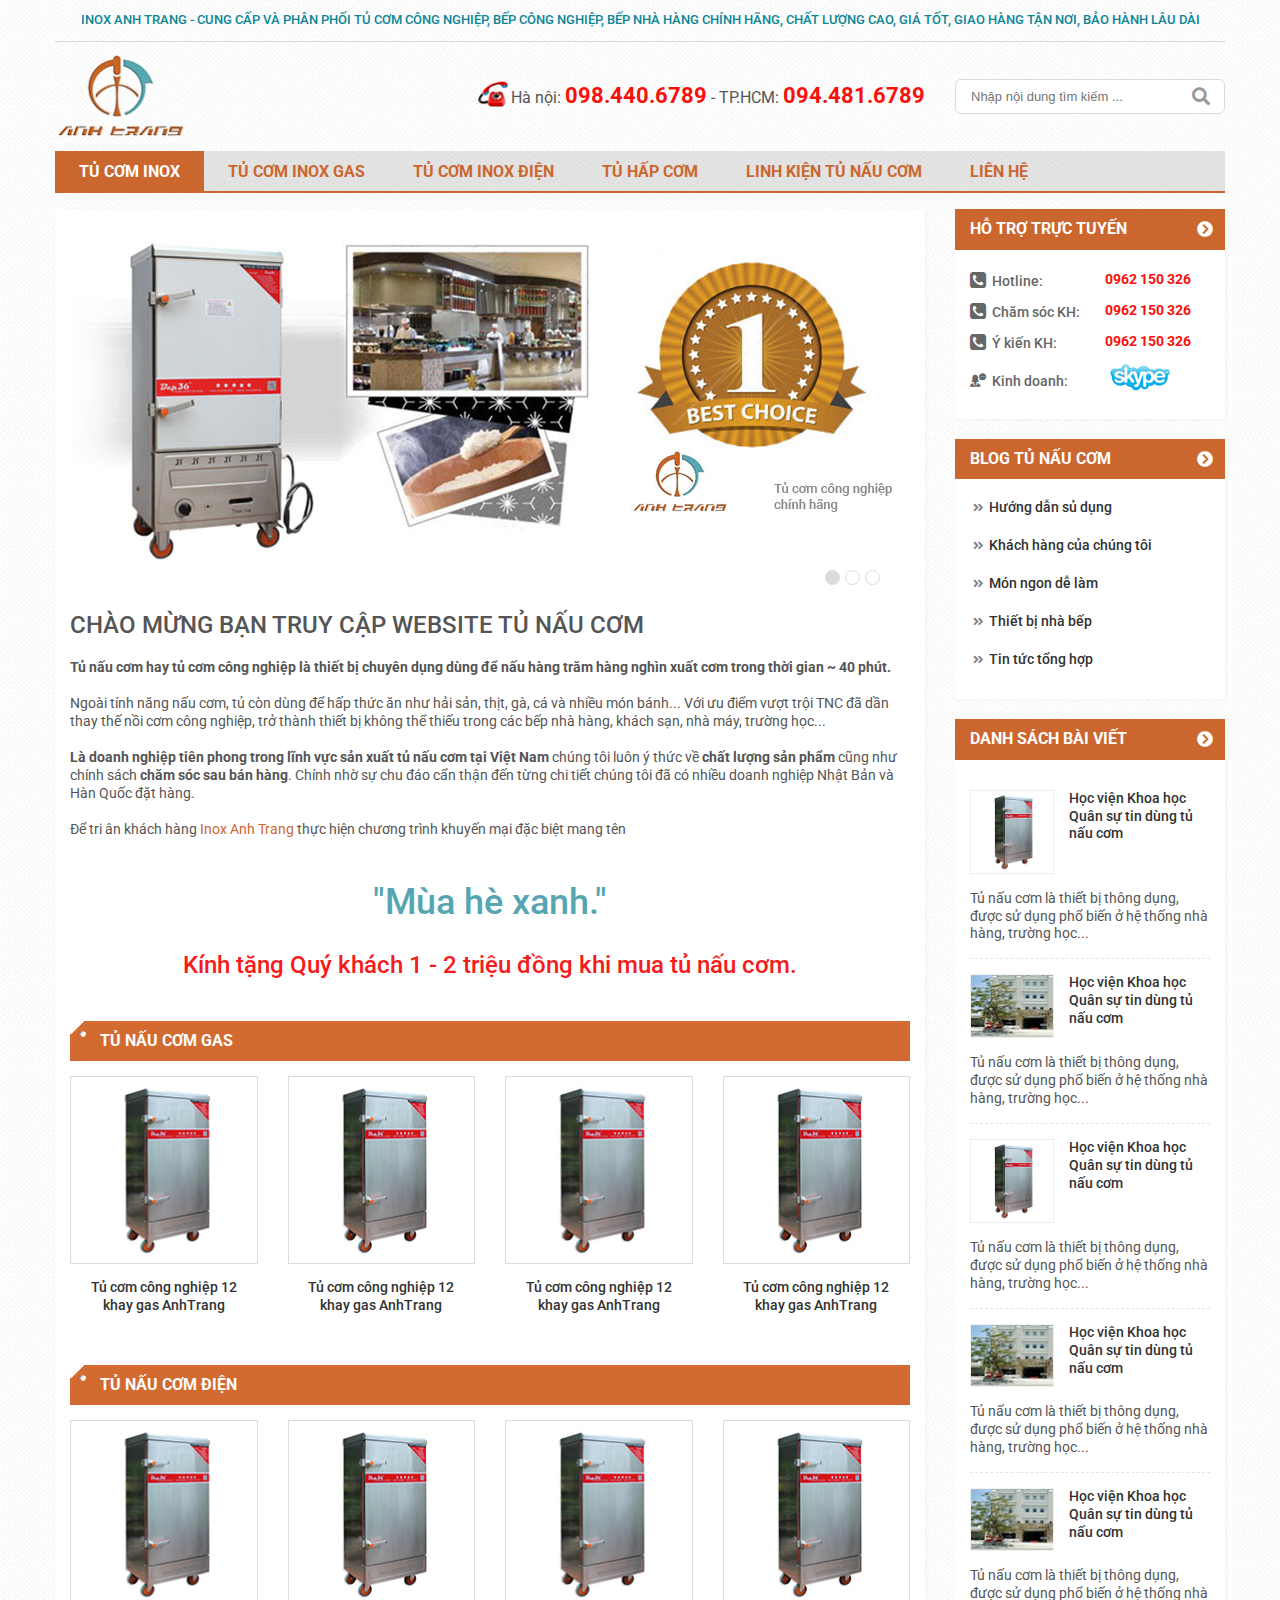
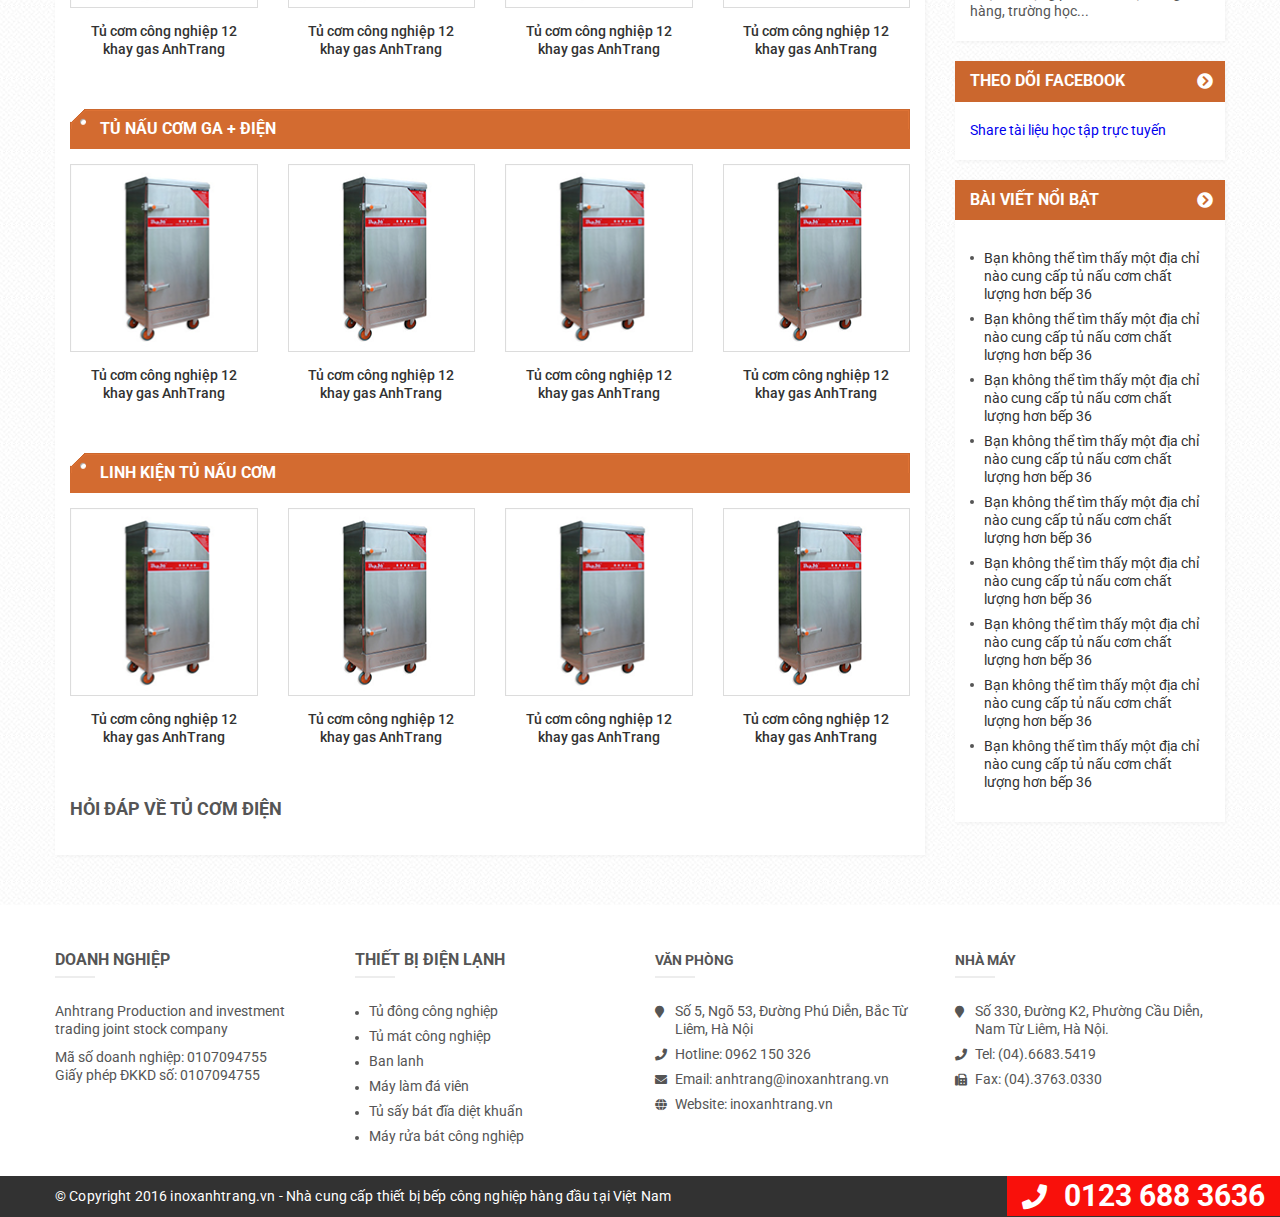
<file: index.html>
<!DOCTYPE html>
<html lang="">
	<head>
		<meta charset="utf-8">
		<meta http-equiv="X-UA-Compatible" content="IE=edge">
		<meta name="viewport" content="width=device-width, initial-scale=1">
		<title>Inox Anh Trang</title>
		<link rel="shortcut icon" href="//www.gstatic.com/urlshortener/favicon.ico">
		<!-- Font Roboto -->
		<link href="https://fonts.googleapis.com/css?family=Roboto:400,400i,500,500i,700,700i" rel="stylesheet">

		<!-- Font Awesome -->
		<link rel="stylesheet" href="fonts/fontawesome/web-fonts-with-css/css/fontawesome-all.min.css">
		
		<!-- Font Flaticon -->
		<link rel="stylesheet" type="text/css" href="fonts/flaticon/flaticon.css"> 

		<!-- Slick Slider -->
		<link rel="stylesheet" type="text/css" href="js/slick/slick.css"/>
		<link rel="stylesheet" type="text/css" href="js/slick/slick-theme.css"/>

		<link rel="stylesheet" href="css/styles.css">
		<!-- HTML5 Shim and Respond.js IE8 support of HTML5 elements and media queries -->
		<!-- WARNING: Respond.js doesn't work if you view the page via file:// -->
		<!--[if lt IE 9]>
			<script src="https://oss.maxcdn.com/libs/html5shiv/3.7.2/html5shiv.min.js"></script>
			<script src="https://oss.maxcdn.com/libs/respond.js/1.4.2/respond.min.js"></script>
		<![endif]-->

	</head>
	<body>
		<div id="fb-root"></div>
		<script>(function(d, s, id) {
		  var js, fjs = d.getElementsByTagName(s)[0];
		  if (d.getElementById(id)) return;
		  js = d.createElement(s); js.id = id;
		  js.src = 'https://connect.facebook.net/vi_VN/sdk.js#xfbml=1&version=v2.11';
		  fjs.parentNode.insertBefore(js, fjs);
		}(document, 'script', 'facebook-jssdk'));</script>
		<header id="header">
			<div class="container">
				<div class="top-bar">
					Inox Anh Trang - Cung cấp và phân phối tủ cơm công nghiệp, bếp công nghiệp, bếp nhà hàng chính hãng, chất lượng cao, giá tốt, giao hàng tận nơi, bảo hành lâu dài
				</div>
				<div class="header fz-0">
					<div class="row">
						<div class="col-9 inline-block va-middle">
							<div class="logo inline-block va-middle">
								<img src="images/logo.png" alt="">
							</div>
							<div class="hotline va-middle set-fz inline-block text-r">
								<div class="inline-block va-middle">
									<img src="images/icon-phone.png" alt="">
								</div>
								<h6 class="inline-block va-middle">Hà nội: <span>098.440.6789</span> - TP.HCM: <span>094.481.6789</span></h6>
							</div>
						</div>
						<div class="col-3 inline-block va-middle">
							<form action="">
								<div class="form-group">
									<input class="col-12" type="text" placeholder="Nhập nội dung tìm kiếm ...">
									<i class="icons fa fa-search" aria-hidden="true"></i>
								</div>
							</form>
						</div>
					</div>
				</div>
				<nav class="menu">
					<div class="hamburger-menu">
						<div class="hamburger-icon">
							<span></span>
							<span></span>
							<span></span>
						</div>
					</div>
					<ul class="fz-0">
						<li class="inline-block va-top active">
							<a href="#" class="link">Tủ cơm inox</a>
						</li>
						<li class="inline-block va-top">
							<a href="#" class="link">Tủ cơm inox Gas</a>
						</li>
						<li class="inline-block va-top">
							<a href="#" class="link">Tủ cơm inox điện</a>
						</li>
						<li class="inline-block va-top">
							<a href="#" class="link">Tủ hấp cơm</a>
						</li>
						<li class="inline-block va-top">
							<a href="#" class="link">Linh kiện tủ nấu cơm</a>
						</li>
						<li class="inline-block va-top">
							<a href="#" class="link">Liên hệ</a>
						</li>
					</ul>
				</nav>
			</div>
		</header>
		
		<div id="wrapper-content">
			<div class="container">
				<div class="row fz-0">
					<div class="col-9 inline-block va-top">
						<div class="main-content">
							<div class="main-carousel">
								<div class="item">
									<img src="images/slider/01.jpg" alt="">
								</div>
								<div class="item">
									<img src="images/slider/01.jpg" alt="">
								</div>
								<div class="item">
									<img src="images/slider/01.jpg" alt="">
								</div>
							</div>
							<div class="banner-intro set-fz">
								<h1>CHÀO MỪNG BẠN TRUY CẬP WEBSITE TỦ NẤU CƠM</h1>
								<p><strong>Tủ nấu cơm hay tủ cơm công nghiệp là thiết bị chuyên dụng dùng để nấu hàng trăm hàng nghìn xuất cơm trong thời gian ~ 40 phút.</strong></p>
								<p>Ngoài tính năng nấu cơm, tủ còn dùng để hấp thức ăn như hải sản, thịt, gà, cá và nhiều món bánh... Với ưu điểm vượt trội TNC đã dần thay thế nồi cơm công nghiệp, trở thành thiết bị không thể thiếu trong các bếp nhà hàng, khách sạn, nhà máy, trường học...</p>
								<p><strong>Là doanh nghiệp tiên phong trong lĩnh vực sản xuất tủ nấu cơm tại Việt Nam</strong> chúng tôi luôn ý thức về <strong>chất lượng sản phẩm</strong> cũng như chính sách <strong>chăm sóc sau bán hàng</strong>. Chính nhờ sự chu đáo cẩn thận đến từng chi tiết chúng tôi đã có nhiều doanh nghiệp Nhật Bản và Hàn Quốc đặt hàng.</p>
								<p>Để tri ân khách hàng <a href="#">Inox Anh Trang</a> thực hiện chương trình khuyến mại đặc biệt mang tên</p>
							</div>
							<div class="ad-text text-c">
								<h1>Mùa hè xanh.</h1>
								<span>Kính tặng Quý khách 1 - 2 triệu đồng khi mua tủ nấu cơm.</span>
							</div>

							<div class="wrapper-list-product">
								<div class="main-title"><span>Tủ nấu cơm Gas</span></div>
								<div class="list-product">
									<div class="row tcl-column-4 fz-0">
										<div class="item inline-block set-fz va-top">
											<div class="product">
												<div class="block-image">
													<img src="images/product/01.png" alt="">
												</div>
												<div class="block-content text-c">
													<a href="#" class="title">Tủ cơm công nghiệp 12 khay gas AnhTrang</a>
												</div>
											</div>
										</div>
										<div class="item inline-block set-fz va-top">
											<div class="product">
												<div class="block-image">
													<img src="images/product/01.png" alt="">
												</div>
												<div class="block-content text-c">
													<a href="#" class="title">Tủ cơm công nghiệp 12 khay gas AnhTrang</a>
												</div>
											</div>
										</div>
										<div class="item inline-block set-fz va-top">
											<div class="product">
												<div class="block-image">
													<img src="images/product/01.png" alt="">
												</div>
												<div class="block-content text-c">
													<a href="#" class="title">Tủ cơm công nghiệp 12 khay gas AnhTrang</a>
												</div>
											</div>
										</div>
										<div class="item inline-block set-fz va-top">
											<div class="product">
												<div class="block-image">
													<img src="images/product/01.png" alt="">
												</div>
												<div class="block-content text-c">
													<a href="#" class="title">Tủ cơm công nghiệp 12 khay gas AnhTrang</a>
												</div>
											</div>
										</div>
									</div>
								</div>
							</div>
							<div class="wrapper-list-product">
								<div class="main-title"><span>Tủ nấu cơm điện</span></div>
								<div class="list-product">
									<div class="row tcl-column-4 fz-0">
										<div class="item inline-block set-fz va-top">
											<div class="product">
												<div class="block-image">
													<img src="images/product/01.png" alt="">
												</div>
												<div class="block-content text-c">
													<a href="#" class="title">Tủ cơm công nghiệp 12 khay gas AnhTrang</a>
												</div>
											</div>
										</div>
										<div class="item inline-block set-fz va-top">
											<div class="product">
												<div class="block-image">
													<img src="images/product/01.png" alt="">
												</div>
												<div class="block-content text-c">
													<a href="#" class="title">Tủ cơm công nghiệp 12 khay gas AnhTrang</a>
												</div>
											</div>
										</div>
										<div class="item inline-block set-fz va-top">
											<div class="product">
												<div class="block-image">
													<img src="images/product/01.png" alt="">
												</div>
												<div class="block-content text-c">
													<a href="#" class="title">Tủ cơm công nghiệp 12 khay gas AnhTrang</a>
												</div>
											</div>
										</div>
										<div class="item inline-block set-fz va-top">
											<div class="product">
												<div class="block-image">
													<img src="images/product/01.png" alt="">
												</div>
												<div class="block-content text-c">
													<a href="#" class="title">Tủ cơm công nghiệp 12 khay gas AnhTrang</a>
												</div>
											</div>
										</div>
									</div>
								</div>
							</div>
							<div class="wrapper-list-product">
								<div class="main-title"><span>Tủ nấu cơm ga + điện</span></div>
								<div class="list-product">
									<div class="row tcl-column-4 fz-0">
										<div class="item inline-block set-fz va-top">
											<div class="product">
												<div class="block-image">
													<img src="images/product/01.png" alt="">
												</div>
												<div class="block-content text-c">
													<a href="#" class="title">Tủ cơm công nghiệp 12 khay gas AnhTrang</a>
												</div>
											</div>
										</div>
										<div class="item inline-block set-fz va-top">
											<div class="product">
												<div class="block-image">
													<img src="images/product/01.png" alt="">
												</div>
												<div class="block-content text-c">
													<a href="#" class="title">Tủ cơm công nghiệp 12 khay gas AnhTrang</a>
												</div>
											</div>
										</div>
										<div class="item inline-block set-fz va-top">
											<div class="product">
												<div class="block-image">
													<img src="images/product/01.png" alt="">
												</div>
												<div class="block-content text-c">
													<a href="#" class="title">Tủ cơm công nghiệp 12 khay gas AnhTrang</a>
												</div>
											</div>
										</div>
										<div class="item inline-block set-fz va-top">
											<div class="product">
												<div class="block-image">
													<img src="images/product/01.png" alt="">
												</div>
												<div class="block-content text-c">
													<a href="#" class="title">Tủ cơm công nghiệp 12 khay gas AnhTrang</a>
												</div>
											</div>
										</div>
									</div>
								</div>
							</div>
							<div class="wrapper-list-product">
								<div class="main-title"><span>Linh kiện tủ nấu cơm</span></div>
								<div class="list-product">
									<div class="row tcl-column-4 fz-0">
										<div class="item inline-block set-fz va-top">
											<div class="product">
												<div class="block-image">
													<img src="images/product/01.png" alt="">
												</div>
												<div class="block-content text-c">
													<a href="#" class="title">Tủ cơm công nghiệp 12 khay gas AnhTrang</a>
												</div>
											</div>
										</div>
										<div class="item inline-block set-fz va-top">
											<div class="product">
												<div class="block-image">
													<img src="images/product/01.png" alt="">
												</div>
												<div class="block-content text-c">
													<a href="#" class="title">Tủ cơm công nghiệp 12 khay gas AnhTrang</a>
												</div>
											</div>
										</div>
										<div class="item inline-block set-fz va-top">
											<div class="product">
												<div class="block-image">
													<img src="images/product/01.png" alt="">
												</div>
												<div class="block-content text-c">
													<a href="#" class="title">Tủ cơm công nghiệp 12 khay gas AnhTrang</a>
												</div>
											</div>
										</div>
										<div class="item inline-block set-fz va-top">
											<div class="product">
												<div class="block-image">
													<img src="images/product/01.png" alt="">
												</div>
												<div class="block-content text-c">
													<a href="#" class="title">Tủ cơm công nghiệp 12 khay gas AnhTrang</a>
												</div>
											</div>
										</div>
									</div>
								</div>
							</div>

							<div id="facebook">
								<div class="title">Hỏi đáp về tủ cơm điện</div>
								<div class="facebook">
									<div class="fb-comments" data-href="https://www.facebook.com/congluc1902" data-width="100%" data-numposts="10"></div>
								</div>
							</div>
						</div>
					</div>
					<div class="col-3 inline-block va-top">
						<div class="sidebar set-fz">
							<div class="box-widgets widgets-support-onl">
								<div class="title-widgets style-02">
									<span>Hỗ trợ trực tuyến</span>
									<i class="icons fa fa-chevron-circle-right" aria-hidden="true"></i>
								</div>
								<div class="content-widgets">
									<div class="table">
										<!-- Row 1 -->
										<div class="table-row">
											<div class="table-cell">
												<div class="label">
													<i class="icons flaticon-telephone-symbol-button" aria-hidden="true"></i>
													<span>Hotline: </span>
												</div>
											</div>
											<div class="table-cell">
												<span class="contact">0962 150 326</span>
											</div>
										</div>

										<!-- Row 2 -->
										<div class="table-row">
											<div class="table-cell">
												<div class="label">
													<i class="icons flaticon-telephone-symbol-button" aria-hidden="true"></i>
													<span>Chăm sóc KH: </span>
												</div>
											</div>
											<div class="table-cell"><span class="contact">0962 150 326</span></div>
										</div>

										<!-- Row 3 -->
										<div class="table-row">
											<div class="table-cell">
												<div class="label">
													<i class="icons flaticon-telephone-symbol-button" aria-hidden="true"></i>
													<span>Ý kiến KH: </span>
												</div>
											</div>
											<div class="table-cell"><span class="contact">0962 150 326</span></div>
										</div>

										<!-- Row 4 -->
										<div class="table-row">
											<div class="table-cell">
												<div class="label">
													<i class="icons flaticon-businesswoman"></i>
													<span>Kinh doanh: </span>
												</div>
											</div>
											<div class="table-cell"><span class="contact"><img src="images/icon-skype.png" alt=""></span></div>
										</div>
									</div>
								</div>
							</div>

							<div class="box-widgets widgets-blog-cate">
								<div class="title-widgets style-02">
									<span>Blog tủ nấu cơm</span>
									<i class="icons fa fa-chevron-circle-right" aria-hidden="true"></i>
								</div>
								<div class="content-widgets">
									<ul>
										<li>
											<a href="#">
												<i class="icons fa fa-angle-double-right" aria-hidden="true"></i>Hướng dẫn sủ dụng
											</a>
										</li>
										<li>
											<a href="#">
												<i class="icons fa fa-angle-double-right" aria-hidden="true"></i>Khách hàng của chúng tôi
											</a>
										</li>
										<li>
											<a href="#">
												<i class="icons fa fa-angle-double-right" aria-hidden="true"></i>Món ngon dễ làm
											</a>
										</li>
										<li>
											<a href="#">
												<i class="icons fa fa-angle-double-right" aria-hidden="true"></i>Thiết bị nhà bếp
											</a>
										</li>
										<li>
											<a href="#">
												<i class="icons fa fa-angle-double-right" aria-hidden="true"></i>Tin tức tổng hợp
											</a>
										</li>
									</ul>
								</div>
							</div>

							<div class="box-widgets widgets-list-blog">
								<div class="title-widgets style-02">
									<span>Danh sách bài viết</span>
									<i class="icons fa fa-chevron-circle-right" aria-hidden="true"></i>
								</div>
								<div class="content-widgets">
									<div class="item">
										<div class="block-top fz-0">
											<div class="block-image inline-block va-top">
												<img src="images/product/01.png" alt="">
											</div>
											<a href="#" class="title inline-block va-top">Học viện Khoa học Quân sự tin dùng tủ nấu cơm</a>
										</div>
										<div class="block-des">Tủ nấu cơm là thiết bị thông dụng, được sử dụng phổ biến ở hệ thống nhà hàng, trường học...</div>
									</div>
									<div class="item">
										<div class="block-top fz-0">
											<div class="block-image inline-block va-top">
												<img src="images/blog/01.png" alt="">
											</div>
											<a href="#" class="title inline-block va-top">Học viện Khoa học Quân sự tin dùng tủ nấu cơm</a>
										</div>
										<div class="block-des">Tủ nấu cơm là thiết bị thông dụng, được sử dụng phổ biến ở hệ thống nhà hàng, trường học...</div>
									</div>
									<div class="item">
										<div class="block-top fz-0">
											<div class="block-image inline-block va-top">
												<img src="images/product/01.png" alt="">
											</div>
											<a href="#" class="title inline-block va-top">Học viện Khoa học Quân sự tin dùng tủ nấu cơm</a>
										</div>
										<div class="block-des">Tủ nấu cơm là thiết bị thông dụng, được sử dụng phổ biến ở hệ thống nhà hàng, trường học...</div>
									</div>
									<div class="item">
										<div class="block-top fz-0">
											<div class="block-image inline-block va-top">
												<img src="images/blog/01.png" alt="">
											</div>
											<a href="#" class="title inline-block va-top">Học viện Khoa học Quân sự tin dùng tủ nấu cơm</a>
										</div>
										<div class="block-des">Tủ nấu cơm là thiết bị thông dụng, được sử dụng phổ biến ở hệ thống nhà hàng, trường học...</div>
									</div>
									<div class="item">
										<div class="block-top fz-0">
											<div class="block-image inline-block va-top">
												<img src="images/blog/01.png" alt="">
											</div>
											<a href="#" class="title inline-block va-top">Học viện Khoa học Quân sự tin dùng tủ nấu cơm</a>
										</div>
										<div class="block-des">Tủ nấu cơm là thiết bị thông dụng, được sử dụng phổ biến ở hệ thống nhà hàng, trường học...</div>
									</div>
								</div>
							</div>

							<div class="box-widgets widgets-facebook">
								<div class="title-widgets style-02">
									<span>Theo dõi facebook</span>
									<i class="icons fa fa-chevron-circle-right" aria-hidden="true"></i>
								</div>
								<div class="content-widgets">
									<!-- Pages -->
									<div class="fb-page" data-href="https://www.facebook.com/HocLapTrinhWebTrenProjectsThucTe/" data-small-header="false" data-adapt-container-width="true" data-hide-cover="false" data-show-facepile="true"><blockquote cite="https://www.facebook.com/HocLapTrinhWebTrenProjectsThucTe/" class="fb-xfbml-parse-ignore"><a href="https://www.facebook.com/HocLapTrinhWebTrenProjectsThucTe/">Share tài liệu học tập trực tuyến</a></blockquote></div>
								</div>
							</div>

							<div class="box-widgets widgets-top-blog">
								<div class="title-widgets style-02">
									<span>Bài viết nổi bật</span>
									<i class="icons fa fa-chevron-circle-right" aria-hidden="true"></i>
								</div>
								<div class="content-widgets">
									<ul class="fz-0">
										<li>
											<a href="#">
												<span class="set-fz">Bạn không thể tìm thấy một địa chỉ nào cung cấp tủ nấu cơm chất lượng hơn bếp 36</span>
											</a>
										</li>
										<li>
											<a href="#">
												<span class="set-fz">Bạn không thể tìm thấy một địa chỉ nào cung cấp tủ nấu cơm chất lượng hơn bếp 36</span>
											</a>
										</li>
										<li>
											<a href="#">
												<span class="set-fz">Bạn không thể tìm thấy một địa chỉ nào cung cấp tủ nấu cơm chất lượng hơn bếp 36</span>
											</a>
										</li>
										<li>
											<a href="#">
												<span class="set-fz">Bạn không thể tìm thấy một địa chỉ nào cung cấp tủ nấu cơm chất lượng hơn bếp 36</span>
											</a>
										</li>
										<li>
											<a href="#">
												<span class="set-fz">Bạn không thể tìm thấy một địa chỉ nào cung cấp tủ nấu cơm chất lượng hơn bếp 36</span>
											</a>
										</li>
										<li>
											<a href="#">
												<span class="set-fz">Bạn không thể tìm thấy một địa chỉ nào cung cấp tủ nấu cơm chất lượng hơn bếp 36</span>
											</a>
										</li>
										<li>
											<a href="#">
												<span class="set-fz">Bạn không thể tìm thấy một địa chỉ nào cung cấp tủ nấu cơm chất lượng hơn bếp 36</span>
											</a>
										</li>
										<li>
											<a href="#">
												<span class="set-fz">Bạn không thể tìm thấy một địa chỉ nào cung cấp tủ nấu cơm chất lượng hơn bếp 36</span>
											</a>
										</li>
										<li>
											<a href="#">
												<span class="set-fz">Bạn không thể tìm thấy một địa chỉ nào cung cấp tủ nấu cơm chất lượng hơn bếp 36</span>
											</a>
										</li>
									</ul>
								</div>

							</div>
						</div>
					</div>
				</div>
			</div>
		</div>

		<footer id=footer>
			<div class="footer">
				<div class="container">
					<div class="row tcl-column-4 fz-0">
						<div class="item inline-block set-fz va-top">
							<!-- widgets -->
							<div class="box-widgets widgets-about-us">
								<div class="title-widgets"><span>Doanh nghiệp</span></div>
								<div class="content-widgets">
									<p>Anhtrang Production and investment trading joint stock company</p>
									<p>Mã số doanh nghiệp: 0107094755</br>Giấy phép ĐKKD số: 0107094755</p>
								</div>
							</div>
						</div>
						<div class="item inline-block set-fz va-top">
							<div class="box-widgets widgets-category">
								<div class="title-widgets"><span>Thiết bị điện lạnh</span></div>
								<div class="content-widgets">
									<ul>
										<li><a href="#">Tủ đông công nghiệp</a></li>
										<li><a href="#">Tủ mát công nghiệp</a></li>
										<li><a href="#">Ban lanh</a></li>
										<li><a href="#">Máy làm đá viên</a></li>
										<li><a href="#">Tủ sấy bát đĩa diệt khuẩn</a></li>
										<li><a href="#">Máy rửa bát công nghiệp</a></li>
									</ul>
								</div>
							</div>
						</div>
						<div class="item inline-block set-fz va-top">
							<div class="box-widgets widgets-contact-us">
								<div class="title-widgets"><span>Văn phòng</span></div>
								<div class="content-widgets">
									<ul class="fz-0">
										<li>
											<i class="inline-block va-top fa fa-map-marker icons" aria-hidden="true"></i>
											<span class="inline-block va-top">Số 5, Ngõ 53, Đường Phú Diễn, Bắc Từ Liêm, Hà Nội</span>
										</li>
										<li>
											<i class="icons inline-block va-top fa fa-phone" aria-hidden="true"></i>
											<span class="inline-block va-top">Hotline: 0962 150 326</span>
										</li>
										<li>
											<i class="icons inline-block va-top fa fa-envelope" aria-hidden="true"></i>
											<span class="inline-block va-top">Email: anhtrang@inoxanhtrang.vn</span>
										</li>
										<li>
											<i class="icons inline-block va-top fa fa-globe" aria-hidden="true"></i>
											<span class="inline-block va-top">Website: inoxanhtrang.vn</span>
										</li>
									</ul>
								</div>
							</div>
						</div>
						<div class="item inline-block set-fz va-top">
							<div class="box-widgets widgets-contact-us">
								<div class="title-widgets"><span>Nhà máy</span></div>
								<div class="content-widgets">
									<ul class="fz-0">
										<li>
											<i class="inline-block va-top fa fa-map-marker icons" aria-hidden="true"></i>
											<span class="inline-block va-top">Số 330, Đường K2, Phường Cầu Diễn, Nam Từ Liêm, Hà Nội.</span>
										</li>
										<li>
											<i class="icons inline-block va-top fa fa-phone" aria-hidden="true"></i>
											<span class="inline-block va-top">Tel: (04).6683.5419</span>
										</li>
										<li>
											<i class="icons inline-block va-top fa fa-fax" aria-hidden="true"></i>
											<span class="inline-block va-top">Fax: (04).3763.0330</span>
										</li>
									</ul>
								</div>
							</div>
						</div>
					</div>
				</div>
			</div>
			<div class="footer-bottom">
				<div class="container">
					<div class="copyright">
						© Copyright 2016 inoxanhtrang.vn - Nhà cung cấp thiết bị bếp công nghiệp hàng đầu tại Việt Nam
					</div>
				</div>
				<div class="hotline">
					<i class="fa fa-phone" aria-hidden="true"></i>
					<span>0123 688 3636</span>
				</div>
			</div>
		</footer>
		
		<div id="back_to_top" class="hidden">
			<i class="fa fa-angle-up" aria-hidden="true"></i>
		</div>	

		<script src="js/jquery/jquery-3.2.1.js"></script>
		<script type="text/javascript" src="js/slick/slick.min.js"></script>
		<script src="js/main.js"></script>
	</body>
</html>
</file>
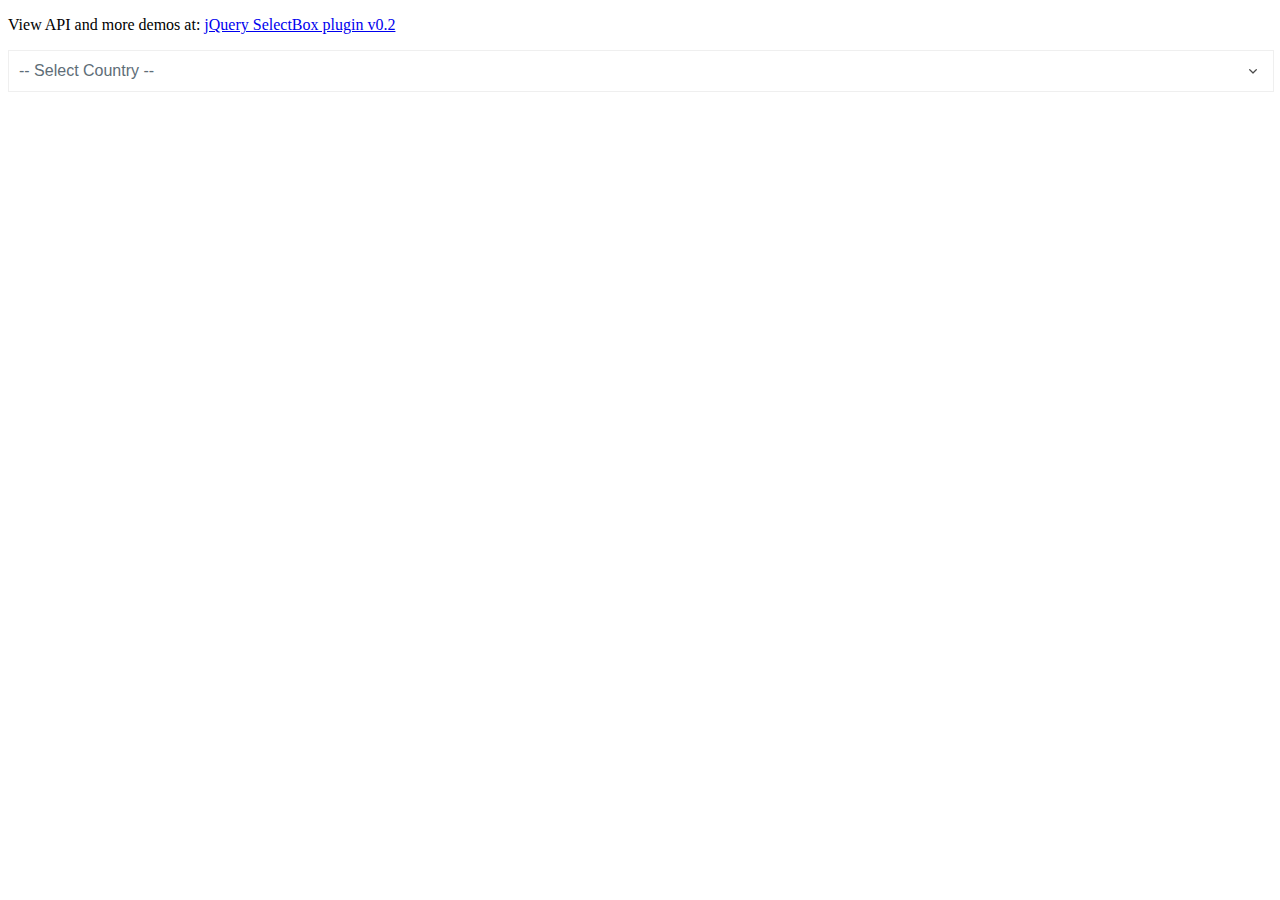
<file: js/selectbox/index.html>
<!doctype html>
<html>
	<head>
		<title>jQuery SelectBox plugin</title>
		<meta http-equiv="Content-type" content="text/html; charset=utf-8" />
		<link href="css/jquery.selectbox.css" type="text/css" rel="stylesheet" />
	</head>
	<body>

		<p>View API and more demos at: <a href="http://www.bulgaria-web-developers.com/projects/javascript/selectbox/">jQuery SelectBox plugin v0.2</a></p>

		<select name="country_id" id="country_id" tabindex="1">
			<option value="">-- Select country --</option>
			<optgroup label="North America">
				<option value="1">USA</option>
				<option value="9">Canada</option>
			</optgroup>
			<optgroup label="Europe">
				<option value="2">France</option>
				<option value="3">Spain</option>
				<option value="6">Bulgaria</option>
				<option value="7" disabled="disabled">Greece</option>
				<option value="8">Italy</option>
			</optgroup>
			<optgroup label="Asia" disabled="disabled">
				<option value="5">Japan</option>
				<option value="11">China</option>
			</optgroup>
			<option value="4">Brazil</option>
			<option value="10">South Africa</option>
		</select>

		<script type="text/javascript" src="js/jquery-1.7.2.min.js"></script>
		<script type="text/javascript" src="js/jquery.selectbox-0.2.js"></script>
		<script type="text/javascript">
		$(function () {
			$("#country_id").selectbox();
		});
		</script>
	</body>
</html>
</file>
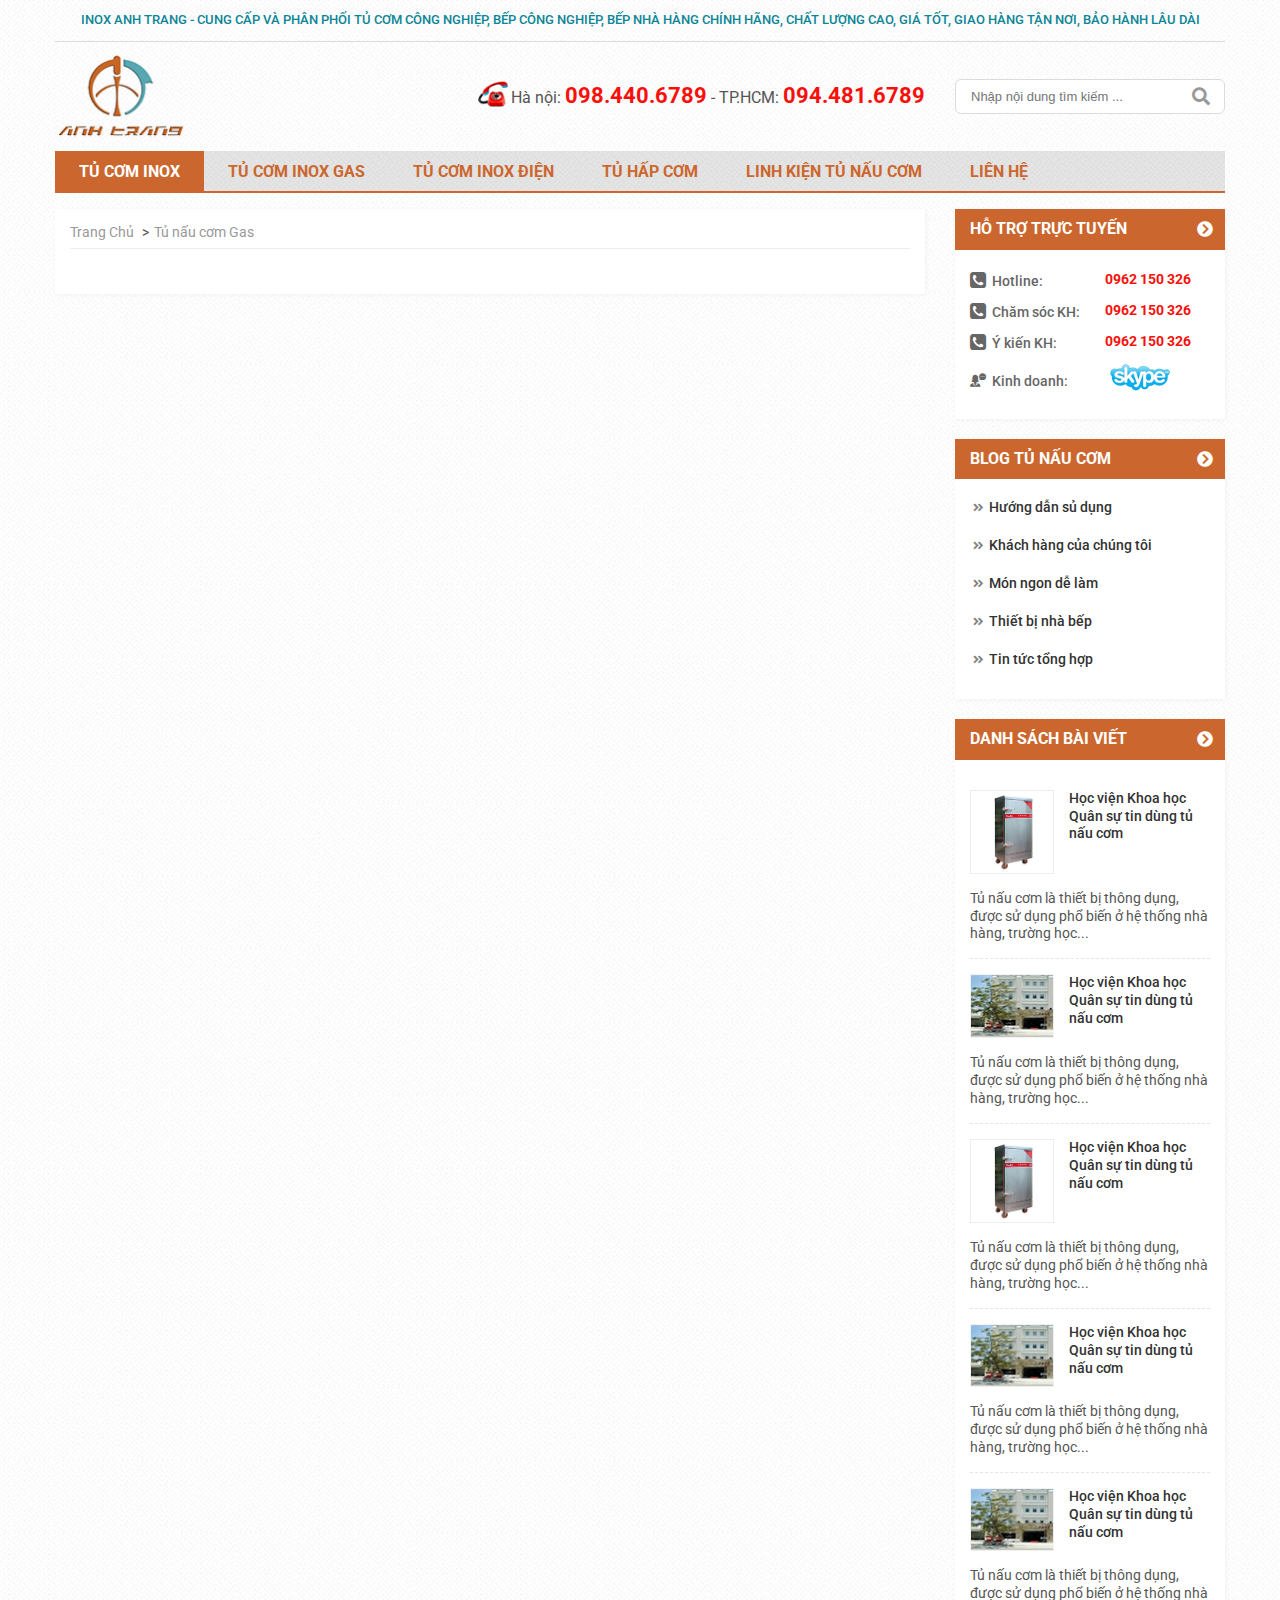
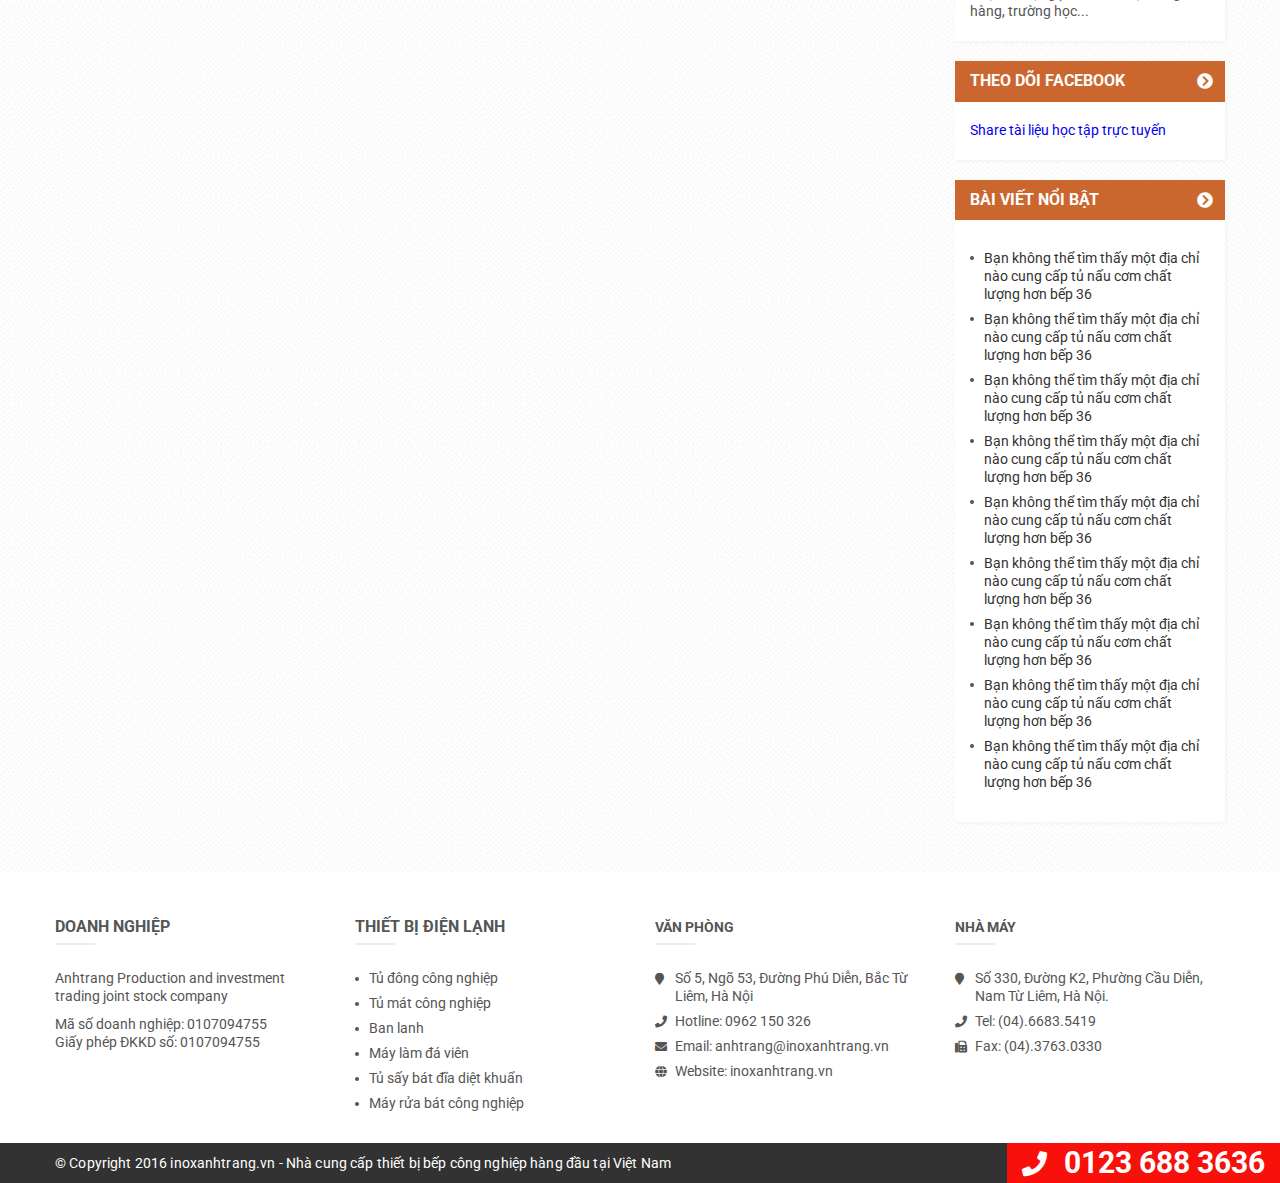
<file: checkout.html>
<!DOCTYPE html>
<html lang="">
	<head>
		<meta charset="utf-8">
		<meta http-equiv="X-UA-Compatible" content="IE=edge">
		<meta name="viewport" content="width=device-width, initial-scale=1">
		<title>Inox Anh Trang</title>

		<!-- Font Roboto -->
		<link href="https://fonts.googleapis.com/css?family=Roboto:400,400i,500,500i,700,700i" rel="stylesheet">

		<!-- Font Awesome -->
		<link rel="stylesheet" href="fonts/fontawesome/web-fonts-with-css/css/fontawesome-all.min.css">
		
		<!-- Font Flaticon -->
		<link rel="stylesheet" type="text/css" href="fonts/flaticon/flaticon.css"> 

		<!-- Slick Slider -->
		<link rel="stylesheet" type="text/css" href="js/slick/slick.css"/>
		<link rel="stylesheet" type="text/css" href="js/slick/slick-theme.css"/>
		
		<!-- SelectBox -->
		<link href="js/selectbox/css/jquery.selectbox.css" type="text/css" rel="stylesheet" />

		<link rel="stylesheet" href="css/styles.css">
		<!-- HTML5 Shim and Respond.js IE8 support of HTML5 elements and media queries -->
		<!-- WARNING: Respond.js doesn't work if you view the page via file:// -->
		<!--[if lt IE 9]>
			<script src="https://oss.maxcdn.com/libs/html5shiv/3.7.2/html5shiv.min.js"></script>
			<script src="https://oss.maxcdn.com/libs/respond.js/1.4.2/respond.min.js"></script>
		<![endif]-->

	</head>
	<body oncontextmenu="return false">
		<div id="fb-root"></div>
		<script>(function(d, s, id) {
		  var js, fjs = d.getElementsByTagName(s)[0];
		  if (d.getElementById(id)) return;
		  js = d.createElement(s); js.id = id;
		  js.src = 'https://connect.facebook.net/vi_VN/sdk.js#xfbml=1&version=v2.11';
		  fjs.parentNode.insertBefore(js, fjs);
		}(document, 'script', 'facebook-jssdk'));</script>
		<header id="header">
			<div class="container">
				<div class="top-bar">
					Inox Anh Trang - Cung cấp và phân phối tủ cơm công nghiệp, bếp công nghiệp, bếp nhà hàng chính hãng, chất lượng cao, giá tốt, giao hàng tận nơi, bảo hành lâu dài
				</div>
				<div class="header fz-0">
					<div class="row">
						<div class="col-9 inline-block va-middle">
							<div class="logo inline-block va-middle">
								<img src="images/logo.png" alt="">
							</div>
							<div class="hotline va-middle set-fz inline-block text-r">
								<div class="inline-block va-middle">
									<img src="images/icon-phone.png" alt="">
								</div>
								<h6 class="inline-block va-middle">Hà nội: <span>098.440.6789</span> - TP.HCM: <span>094.481.6789</span></h6>
							</div>
						</div>
						<div class="col-3 inline-block va-middle">
							<form action="">
								<div class="form-group">
									<input class="col-12" type="text" placeholder="Nhập nội dung tìm kiếm ...">
									<i class="icons fa fa-search" aria-hidden="true"></i>
								</div>
							</form>
						</div>
					</div>
				</div>
				<nav class="menu">
					<div class="hamburger-menu">
						<div class="hamburger-icon">
							<span></span>
							<span></span>
							<span></span>
						</div>
					</div>
					<ul class="fz-0">
						<li class="inline-block va-top active">
							<a href="#" class="link">Tủ cơm inox</a>
						</li>
						<li class="inline-block va-top">
							<a href="#" class="link">Tủ cơm inox Gas</a>
						</li>
						<li class="inline-block va-top">
							<a href="#" class="link">Tủ cơm inox điện</a>
						</li>
						<li class="inline-block va-top">
							<a href="#" class="link">Tủ hấp cơm</a>
						</li>
						<li class="inline-block va-top">
							<a href="#" class="link">Linh kiện tủ nấu cơm</a>
						</li>
						<li class="inline-block va-top">
							<a href="#" class="link">Liên hệ</a>
						</li>
					</ul>
				</nav>
			</div>
		</header>
		
		<div id="wrapper-content">
			<div class="container">
				<div class="row fz-0">
					<div class="col-9 inline-block va-top">
						<div class="main-content">
							
							<ul class="breadcrumbs set-fz">
								<li><a href="#">Trang Chủ</a></li>
								<li><a href="#">Tủ nấu cơm Gas</a></li>
							</ul>
							
						</div>
					</div>
					<div class="col-3 inline-block va-top">
						<div class="sidebar set-fz">
							<div class="box-widgets widgets-support-onl">
								<div class="title-widgets style-02">
									<span>Hỗ trợ trực tuyến</span>
									<i class="icons fa fa-chevron-circle-right" aria-hidden="true"></i>
								</div>
								<div class="content-widgets">
									<div class="table">
										<!-- Row 1 -->
										<div class="table-row">
											<div class="table-cell">
												<div class="label">
													<i class="icons flaticon-telephone-symbol-button" aria-hidden="true"></i>
													<span>Hotline: </span>
												</div>
											</div>
											<div class="table-cell">
												<span class="contact">0962 150 326</span>
											</div>
										</div>

										<!-- Row 2 -->
										<div class="table-row">
											<div class="table-cell">
												<div class="label">
													<i class="icons flaticon-telephone-symbol-button" aria-hidden="true"></i>
													<span>Chăm sóc KH: </span>
												</div>
											</div>
											<div class="table-cell"><span class="contact">0962 150 326</span></div>
										</div>

										<!-- Row 3 -->
										<div class="table-row">
											<div class="table-cell">
												<div class="label">
													<i class="icons flaticon-telephone-symbol-button" aria-hidden="true"></i>
													<span>Ý kiến KH: </span>
												</div>
											</div>
											<div class="table-cell"><span class="contact">0962 150 326</span></div>
										</div>

										<!-- Row 4 -->
										<div class="table-row">
											<div class="table-cell">
												<div class="label">
													<i class="icons flaticon-businesswoman"></i>
													<span>Kinh doanh: </span>
												</div>
											</div>
											<div class="table-cell"><span class="contact"><img src="images/icon-skype.png" alt=""></span></div>
										</div>
									</div>
								</div>
							</div>

							<div class="box-widgets widgets-blog-cate">
								<div class="title-widgets style-02">
									<span>Blog tủ nấu cơm</span>
									<i class="icons fa fa-chevron-circle-right" aria-hidden="true"></i>
								</div>
								<div class="content-widgets">
									<ul>
										<li>
											<a href="#">
												<i class="icons fa fa-angle-double-right" aria-hidden="true"></i>Hướng dẫn sủ dụng
											</a>
										</li>
										<li>
											<a href="#">
												<i class="icons fa fa-angle-double-right" aria-hidden="true"></i>Khách hàng của chúng tôi
											</a>
										</li>
										<li>
											<a href="#">
												<i class="icons fa fa-angle-double-right" aria-hidden="true"></i>Món ngon dễ làm
											</a>
										</li>
										<li>
											<a href="#">
												<i class="icons fa fa-angle-double-right" aria-hidden="true"></i>Thiết bị nhà bếp
											</a>
										</li>
										<li>
											<a href="#">
												<i class="icons fa fa-angle-double-right" aria-hidden="true"></i>Tin tức tổng hợp
											</a>
										</li>
									</ul>
								</div>
							</div>

							<div class="box-widgets widgets-list-blog">
								<div class="title-widgets style-02">
									<span>Danh sách bài viết</span>
									<i class="icons fa fa-chevron-circle-right" aria-hidden="true"></i>
								</div>
								<div class="content-widgets">
									<div class="item">
										<div class="block-top fz-0">
											<div class="block-image inline-block va-top">
												<img src="images/product/01.png" alt="">
											</div>
											<a href="#" class="title inline-block va-top">Học viện Khoa học Quân sự tin dùng tủ nấu cơm</a>
										</div>
										<div class="block-des">Tủ nấu cơm là thiết bị thông dụng, được sử dụng phổ biến ở hệ thống nhà hàng, trường học...</div>
									</div>
									<div class="item">
										<div class="block-top fz-0">
											<div class="block-image inline-block va-top">
												<img src="images/blog/01.png" alt="">
											</div>
											<a href="#" class="title inline-block va-top">Học viện Khoa học Quân sự tin dùng tủ nấu cơm</a>
										</div>
										<div class="block-des">Tủ nấu cơm là thiết bị thông dụng, được sử dụng phổ biến ở hệ thống nhà hàng, trường học...</div>
									</div>
									<div class="item">
										<div class="block-top fz-0">
											<div class="block-image inline-block va-top">
												<img src="images/product/01.png" alt="">
											</div>
											<a href="#" class="title inline-block va-top">Học viện Khoa học Quân sự tin dùng tủ nấu cơm</a>
										</div>
										<div class="block-des">Tủ nấu cơm là thiết bị thông dụng, được sử dụng phổ biến ở hệ thống nhà hàng, trường học...</div>
									</div>
									<div class="item">
										<div class="block-top fz-0">
											<div class="block-image inline-block va-top">
												<img src="images/blog/01.png" alt="">
											</div>
											<a href="#" class="title inline-block va-top">Học viện Khoa học Quân sự tin dùng tủ nấu cơm</a>
										</div>
										<div class="block-des">Tủ nấu cơm là thiết bị thông dụng, được sử dụng phổ biến ở hệ thống nhà hàng, trường học...</div>
									</div>
									<div class="item">
										<div class="block-top fz-0">
											<div class="block-image inline-block va-top">
												<img src="images/blog/01.png" alt="">
											</div>
											<a href="#" class="title inline-block va-top">Học viện Khoa học Quân sự tin dùng tủ nấu cơm</a>
										</div>
										<div class="block-des">Tủ nấu cơm là thiết bị thông dụng, được sử dụng phổ biến ở hệ thống nhà hàng, trường học...</div>
									</div>
								</div>
							</div>

							<div class="box-widgets widgets-facebook">
								<div class="title-widgets style-02">
									<span>Theo dõi facebook</span>
									<i class="icons fa fa-chevron-circle-right" aria-hidden="true"></i>
								</div>
								<div class="content-widgets">
									<!-- Pages -->
									<div class="fb-page" data-href="https://www.facebook.com/ShareTaiLieuHocTap/" data-small-header="false" data-adapt-container-width="true" data-hide-cover="false" data-show-facepile="true"><blockquote cite="https://www.facebook.com/ShareTaiLieuHocTap/" class="fb-xfbml-parse-ignore"><a href="https://www.facebook.com/ShareTaiLieuHocTap/">Share tài liệu học tập trực tuyến</a></blockquote></div>
								</div>
							</div>

							<div class="box-widgets widgets-top-blog">
								<div class="title-widgets style-02">
									<span>Bài viết nổi bật</span>
									<i class="icons fa fa-chevron-circle-right" aria-hidden="true"></i>
								</div>
								<div class="content-widgets">
									<ul class="fz-0">
										<li>
											<a href="#">
												<span class="set-fz">Bạn không thể tìm thấy một địa chỉ nào cung cấp tủ nấu cơm chất lượng hơn bếp 36</span>
											</a>
										</li>
										<li>
											<a href="#">
												<span class="set-fz">Bạn không thể tìm thấy một địa chỉ nào cung cấp tủ nấu cơm chất lượng hơn bếp 36</span>
											</a>
										</li>
										<li>
											<a href="#">
												<span class="set-fz">Bạn không thể tìm thấy một địa chỉ nào cung cấp tủ nấu cơm chất lượng hơn bếp 36</span>
											</a>
										</li>
										<li>
											<a href="#">
												<span class="set-fz">Bạn không thể tìm thấy một địa chỉ nào cung cấp tủ nấu cơm chất lượng hơn bếp 36</span>
											</a>
										</li>
										<li>
											<a href="#">
												<span class="set-fz">Bạn không thể tìm thấy một địa chỉ nào cung cấp tủ nấu cơm chất lượng hơn bếp 36</span>
											</a>
										</li>
										<li>
											<a href="#">
												<span class="set-fz">Bạn không thể tìm thấy một địa chỉ nào cung cấp tủ nấu cơm chất lượng hơn bếp 36</span>
											</a>
										</li>
										<li>
											<a href="#">
												<span class="set-fz">Bạn không thể tìm thấy một địa chỉ nào cung cấp tủ nấu cơm chất lượng hơn bếp 36</span>
											</a>
										</li>
										<li>
											<a href="#">
												<span class="set-fz">Bạn không thể tìm thấy một địa chỉ nào cung cấp tủ nấu cơm chất lượng hơn bếp 36</span>
											</a>
										</li>
										<li>
											<a href="#">
												<span class="set-fz">Bạn không thể tìm thấy một địa chỉ nào cung cấp tủ nấu cơm chất lượng hơn bếp 36</span>
											</a>
										</li>
									</ul>
								</div>

							</div>
						</div>
					</div>
				</div>
			</div>
		</div>

		<footer id=footer>
			<div class="footer">
				<div class="container">
					<div class="row tcl-column-4 fz-0">
						<div class="item inline-block set-fz va-top">
							<!-- widgets -->
							<div class="box-widgets widgets-about-us">
								<div class="title-widgets"><span>Doanh nghiệp</span></div>
								<div class="content-widgets">
									<p>Anhtrang Production and investment trading joint stock company</p>
									<p>Mã số doanh nghiệp: 0107094755</br>Giấy phép ĐKKD số: 0107094755</p>
								</div>
							</div>
						</div>
						<div class="item inline-block set-fz va-top">
							<div class="box-widgets widgets-category">
								<div class="title-widgets"><span>Thiết bị điện lạnh</span></div>
								<div class="content-widgets">
									<ul>
										<li><a href="#">Tủ đông công nghiệp</a></li>
										<li><a href="#">Tủ mát công nghiệp</a></li>
										<li><a href="#">Ban lanh</a></li>
										<li><a href="#">Máy làm đá viên</a></li>
										<li><a href="#">Tủ sấy bát đĩa diệt khuẩn</a></li>
										<li><a href="#">Máy rửa bát công nghiệp</a></li>
									</ul>
								</div>
							</div>
						</div>
						<div class="item inline-block set-fz va-top">
							<div class="box-widgets widgets-contact-us">
								<div class="title-widgets"><span>Văn phòng</span></div>
								<div class="content-widgets">
									<ul class="fz-0">
										<li>
											<i class="inline-block va-top fa fa-map-marker icons" aria-hidden="true"></i>
											<span class="inline-block va-top">Số 5, Ngõ 53, Đường Phú Diễn, Bắc Từ Liêm, Hà Nội</span>
										</li>
										<li>
											<i class="icons inline-block va-top fa fa-phone" aria-hidden="true"></i>
											<span class="inline-block va-top">Hotline: 0962 150 326</span>
										</li>
										<li>
											<i class="icons inline-block va-top fa fa-envelope" aria-hidden="true"></i>
											<span class="inline-block va-top">Email: anhtrang@inoxanhtrang.vn</span>
										</li>
										<li>
											<i class="icons inline-block va-top fa fa-globe" aria-hidden="true"></i>
											<span class="inline-block va-top">Website: inoxanhtrang.vn</span>
										</li>
									</ul>
								</div>
							</div>
						</div>
						<div class="item inline-block set-fz va-top">
							<div class="box-widgets widgets-contact-us">
								<div class="title-widgets"><span>Nhà máy</span></div>
								<div class="content-widgets">
									<ul class="fz-0">
										<li>
											<i class="inline-block va-top fa fa-map-marker icons" aria-hidden="true"></i>
											<span class="inline-block va-top">Số 330, Đường K2, Phường Cầu Diễn, Nam Từ Liêm, Hà Nội.</span>
										</li>
										<li>
											<i class="icons inline-block va-top fa fa-phone" aria-hidden="true"></i>
											<span class="inline-block va-top">Tel: (04).6683.5419</span>
										</li>
										<li>
											<i class="icons inline-block va-top fa fa-fax" aria-hidden="true"></i>
											<span class="inline-block va-top">Fax: (04).3763.0330</span>
										</li>
									</ul>
								</div>
							</div>
						</div>
					</div>
				</div>
			</div>
			<div class="footer-bottom">
				<div class="container">
					<div class="copyright">
						© Copyright 2016 inoxanhtrang.vn - Nhà cung cấp thiết bị bếp công nghiệp hàng đầu tại Việt Nam
					</div>
				</div>
				<div class="hotline">
					<i class="fa fa-phone" aria-hidden="true"></i>
					<span>0123 688 3636</span>
				</div>
			</div>
		</footer>
		
		<div id="back_to_top" class="hidden">
			<i class="fa fa-angle-up" aria-hidden="true"></i>
		</div>	

		<script src="js/jquery/jquery-3.2.1.js"></script>
		<script type="text/javascript" src="js/slick/slick.min.js"></script>
		<script type="text/javascript" src="js/selectbox/js/jquery.selectbox-0.2.js"></script>
		<script src="js/main.js"></script>
	</body>
</html>
</file>
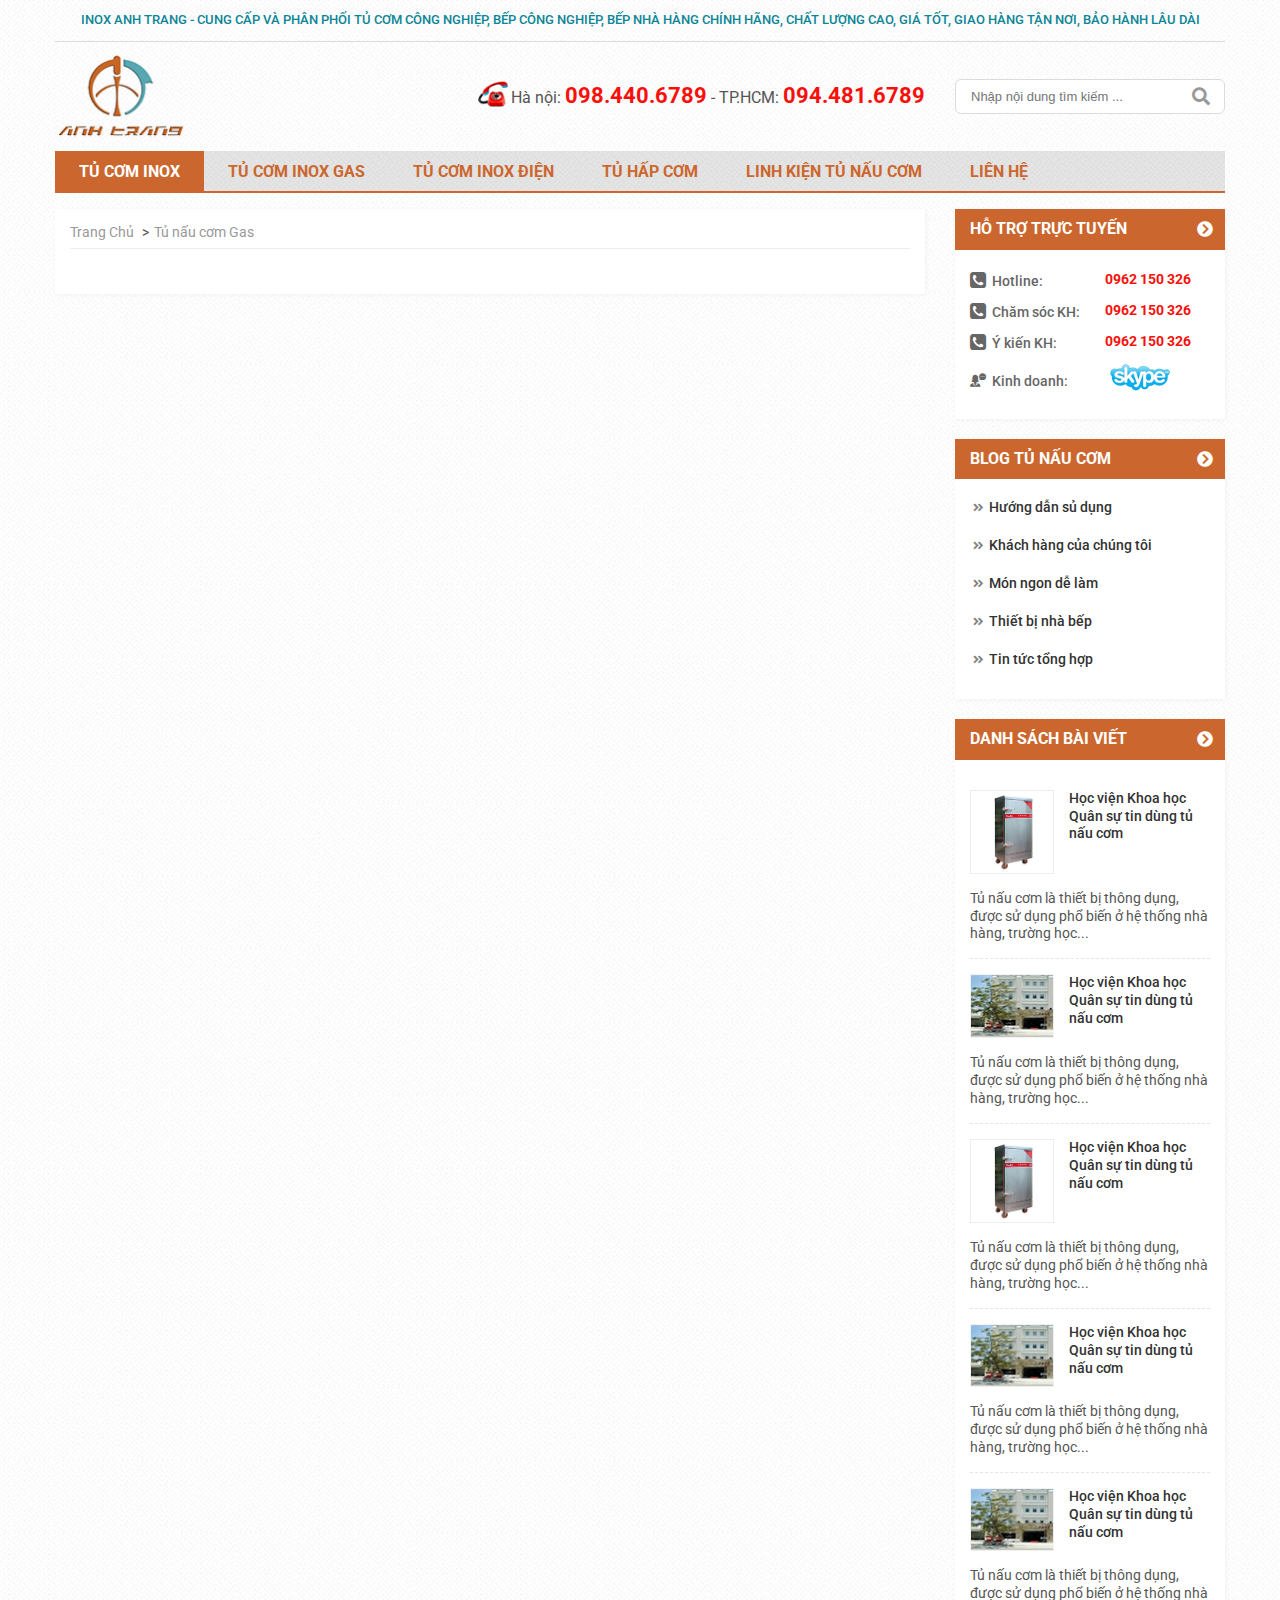
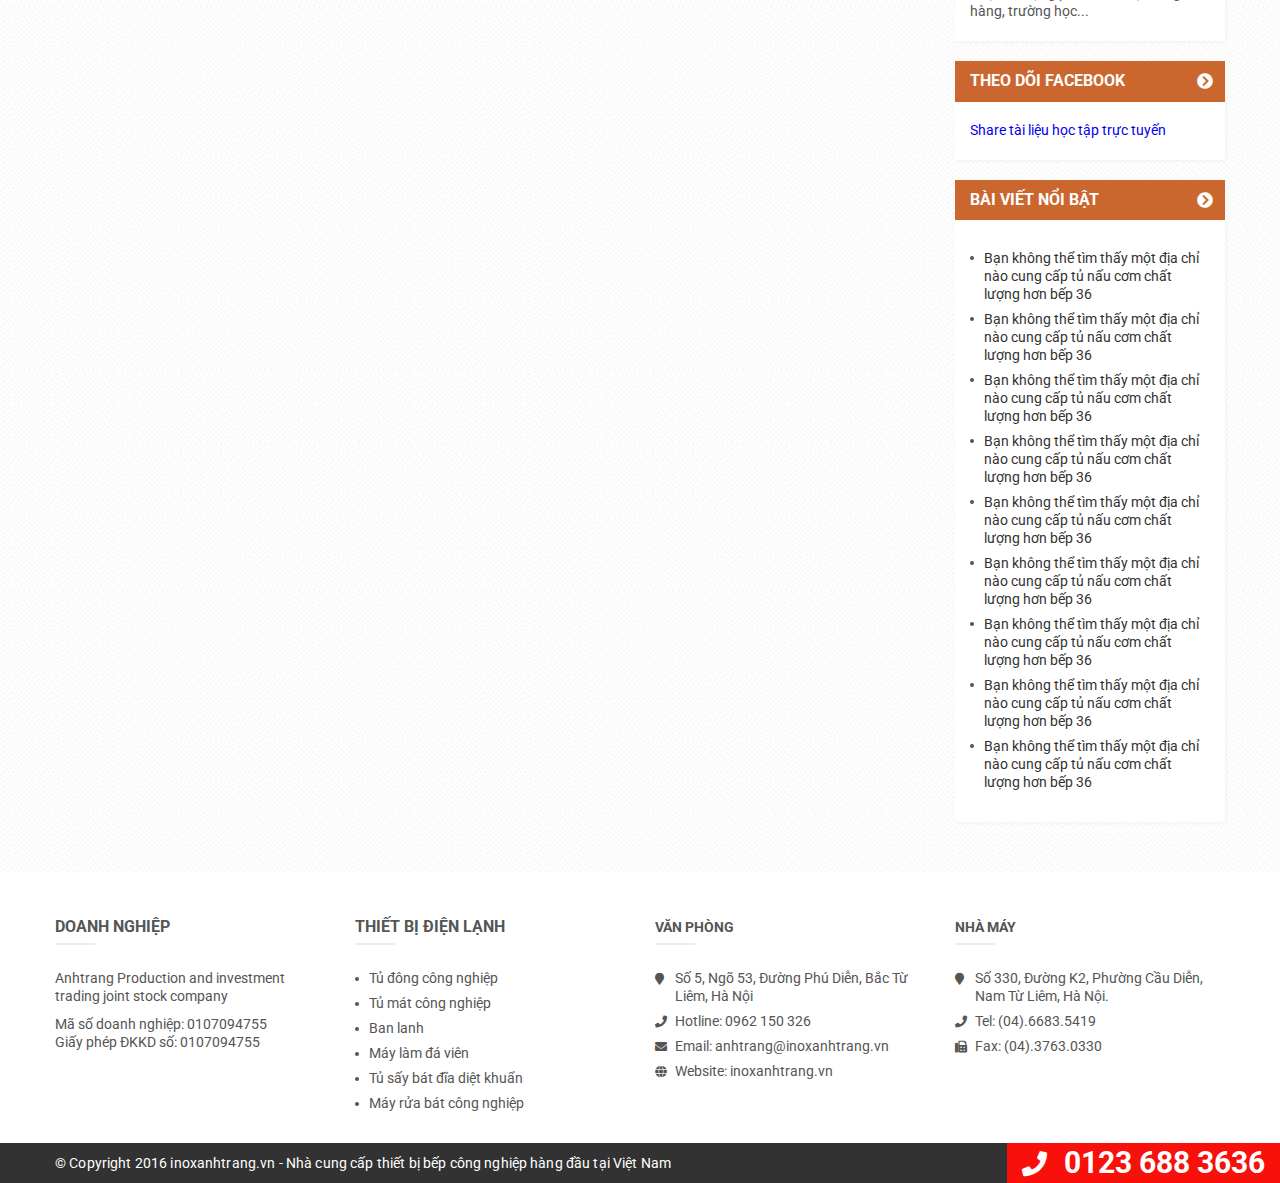
<file: list-news.html>
<!DOCTYPE html>
<html lang="">
	<head>
		<meta charset="utf-8">
		<meta http-equiv="X-UA-Compatible" content="IE=edge">
		<meta name="viewport" content="width=device-width, initial-scale=1">
		<title>Inox Anh Trang</title>

		<!-- Font Roboto -->
		<link href="https://fonts.googleapis.com/css?family=Roboto:400,400i,500,500i,700,700i" rel="stylesheet">

		<!-- Font Awesome -->
		<link rel="stylesheet" href="fonts/fontawesome/web-fonts-with-css/css/fontawesome-all.min.css">
		
		<!-- Font Flaticon -->
		<link rel="stylesheet" type="text/css" href="fonts/flaticon/flaticon.css"> 

		<!-- Slick Slider -->
		<link rel="stylesheet" type="text/css" href="js/slick/slick.css"/>
		<link rel="stylesheet" type="text/css" href="js/slick/slick-theme.css"/>
		
		<!-- SelectBox -->
		<link href="js/selectbox/css/jquery.selectbox.css" type="text/css" rel="stylesheet" />

		<link rel="stylesheet" href="css/styles.css">
		<!-- HTML5 Shim and Respond.js IE8 support of HTML5 elements and media queries -->
		<!-- WARNING: Respond.js doesn't work if you view the page via file:// -->
		<!--[if lt IE 9]>
			<script src="https://oss.maxcdn.com/libs/html5shiv/3.7.2/html5shiv.min.js"></script>
			<script src="https://oss.maxcdn.com/libs/respond.js/1.4.2/respond.min.js"></script>
		<![endif]-->

	</head>
	<body oncontextmenu="return false">
		<div id="fb-root"></div>
		<script>(function(d, s, id) {
		  var js, fjs = d.getElementsByTagName(s)[0];
		  if (d.getElementById(id)) return;
		  js = d.createElement(s); js.id = id;
		  js.src = 'https://connect.facebook.net/vi_VN/sdk.js#xfbml=1&version=v2.11';
		  fjs.parentNode.insertBefore(js, fjs);
		}(document, 'script', 'facebook-jssdk'));</script>
		<header id="header">
			<div class="container">
				<div class="top-bar">
					Inox Anh Trang - Cung cấp và phân phối tủ cơm công nghiệp, bếp công nghiệp, bếp nhà hàng chính hãng, chất lượng cao, giá tốt, giao hàng tận nơi, bảo hành lâu dài
				</div>
				<div class="header fz-0">
					<div class="row">
						<div class="col-9 inline-block va-middle">
							<div class="logo inline-block va-middle">
								<img src="images/logo.png" alt="">
							</div>
							<div class="hotline va-middle set-fz inline-block text-r">
								<div class="inline-block va-middle">
									<img src="images/icon-phone.png" alt="">
								</div>
								<h6 class="inline-block va-middle">Hà nội: <span>098.440.6789</span> - TP.HCM: <span>094.481.6789</span></h6>
							</div>
						</div>
						<div class="col-3 inline-block va-middle">
							<form action="">
								<div class="form-group">
									<input class="col-12" type="text" placeholder="Nhập nội dung tìm kiếm ...">
									<i class="icons fa fa-search" aria-hidden="true"></i>
								</div>
							</form>
						</div>
					</div>
				</div>
				<nav class="menu">
					<div class="hamburger-menu">
						<div class="hamburger-icon">
							<span></span>
							<span></span>
							<span></span>
						</div>
					</div>
					<ul class="fz-0">
						<li class="inline-block va-top active">
							<a href="#" class="link">Tủ cơm inox</a>
						</li>
						<li class="inline-block va-top">
							<a href="#" class="link">Tủ cơm inox Gas</a>
						</li>
						<li class="inline-block va-top">
							<a href="#" class="link">Tủ cơm inox điện</a>
						</li>
						<li class="inline-block va-top">
							<a href="#" class="link">Tủ hấp cơm</a>
						</li>
						<li class="inline-block va-top">
							<a href="#" class="link">Linh kiện tủ nấu cơm</a>
						</li>
						<li class="inline-block va-top">
							<a href="#" class="link">Liên hệ</a>
						</li>
					</ul>
				</nav>
			</div>
		</header>
		
		<div id="wrapper-content">
			<div class="container">
				<div class="row fz-0">
					<div class="col-9 inline-block va-top">
						<div class="main-content">
							
							<ul class="breadcrumbs set-fz">
								<li><a href="#">Trang Chủ</a></li>
								<li><a href="#">Tủ nấu cơm Gas</a></li>
							</ul>
							
							<div class="list-blogs style-01">
								<div class="main-blog">
									<div class="blog">
										<div class="block-image"></div>
										<div class="block-content">
											<h1 class="title"></h1>
											<div class="desciption"></div>
										</div>
									</div>
								</div>
								<div class="sub-blog">
									<div class="blog">
										<div class="block-image"></div>
										<div class="block-content">
											<h1 class="title"></h1>
											<div class="desciption"></div>
										</div>
									</div>
								</div>
							</div>

							<div class="list-blogs style-02">
								<div class="blog">
									<div class="block-image"></div>
									<div class="block-content">
										<h1 class="title"></h1>
										<div class="desciption"></div>
									</div>
								</div>
								<div class="blog">
									<div class="block-image"></div>
									<div class="block-content">
										<h1 class="title"></h1>
										<div class="desciption"></div>
									</div>
								</div><div class="blog">
									<div class="block-image"></div>
									<div class="block-content">
										<h1 class="title"></h1>
										<div class="desciption"></div>
									</div>
								</div>
							</div>
						</div>
					</div>
					<div class="col-3 inline-block va-top">
						<div class="sidebar set-fz">
							<div class="box-widgets widgets-support-onl">
								<div class="title-widgets style-02">
									<span>Hỗ trợ trực tuyến</span>
									<i class="icons fa fa-chevron-circle-right" aria-hidden="true"></i>
								</div>
								<div class="content-widgets">
									<div class="table">
										<!-- Row 1 -->
										<div class="table-row">
											<div class="table-cell">
												<div class="label">
													<i class="icons flaticon-telephone-symbol-button" aria-hidden="true"></i>
													<span>Hotline: </span>
												</div>
											</div>
											<div class="table-cell">
												<span class="contact">0962 150 326</span>
											</div>
										</div>

										<!-- Row 2 -->
										<div class="table-row">
											<div class="table-cell">
												<div class="label">
													<i class="icons flaticon-telephone-symbol-button" aria-hidden="true"></i>
													<span>Chăm sóc KH: </span>
												</div>
											</div>
											<div class="table-cell"><span class="contact">0962 150 326</span></div>
										</div>

										<!-- Row 3 -->
										<div class="table-row">
											<div class="table-cell">
												<div class="label">
													<i class="icons flaticon-telephone-symbol-button" aria-hidden="true"></i>
													<span>Ý kiến KH: </span>
												</div>
											</div>
											<div class="table-cell"><span class="contact">0962 150 326</span></div>
										</div>

										<!-- Row 4 -->
										<div class="table-row">
											<div class="table-cell">
												<div class="label">
													<i class="icons flaticon-businesswoman"></i>
													<span>Kinh doanh: </span>
												</div>
											</div>
											<div class="table-cell"><span class="contact"><img src="images/icon-skype.png" alt=""></span></div>
										</div>
									</div>
								</div>
							</div>

							<div class="box-widgets widgets-blog-cate">
								<div class="title-widgets style-02">
									<span>Blog tủ nấu cơm</span>
									<i class="icons fa fa-chevron-circle-right" aria-hidden="true"></i>
								</div>
								<div class="content-widgets">
									<ul>
										<li>
											<a href="#">
												<i class="icons fa fa-angle-double-right" aria-hidden="true"></i>Hướng dẫn sủ dụng
											</a>
										</li>
										<li>
											<a href="#">
												<i class="icons fa fa-angle-double-right" aria-hidden="true"></i>Khách hàng của chúng tôi
											</a>
										</li>
										<li>
											<a href="#">
												<i class="icons fa fa-angle-double-right" aria-hidden="true"></i>Món ngon dễ làm
											</a>
										</li>
										<li>
											<a href="#">
												<i class="icons fa fa-angle-double-right" aria-hidden="true"></i>Thiết bị nhà bếp
											</a>
										</li>
										<li>
											<a href="#">
												<i class="icons fa fa-angle-double-right" aria-hidden="true"></i>Tin tức tổng hợp
											</a>
										</li>
									</ul>
								</div>
							</div>

							<div class="box-widgets widgets-list-blog">
								<div class="title-widgets style-02">
									<span>Danh sách bài viết</span>
									<i class="icons fa fa-chevron-circle-right" aria-hidden="true"></i>
								</div>
								<div class="content-widgets">
									<div class="item">
										<div class="block-top fz-0">
											<div class="block-image inline-block va-top">
												<img src="images/product/01.png" alt="">
											</div>
											<a href="#" class="title inline-block va-top">Học viện Khoa học Quân sự tin dùng tủ nấu cơm</a>
										</div>
										<div class="block-des">Tủ nấu cơm là thiết bị thông dụng, được sử dụng phổ biến ở hệ thống nhà hàng, trường học...</div>
									</div>
									<div class="item">
										<div class="block-top fz-0">
											<div class="block-image inline-block va-top">
												<img src="images/blog/01.png" alt="">
											</div>
											<a href="#" class="title inline-block va-top">Học viện Khoa học Quân sự tin dùng tủ nấu cơm</a>
										</div>
										<div class="block-des">Tủ nấu cơm là thiết bị thông dụng, được sử dụng phổ biến ở hệ thống nhà hàng, trường học...</div>
									</div>
									<div class="item">
										<div class="block-top fz-0">
											<div class="block-image inline-block va-top">
												<img src="images/product/01.png" alt="">
											</div>
											<a href="#" class="title inline-block va-top">Học viện Khoa học Quân sự tin dùng tủ nấu cơm</a>
										</div>
										<div class="block-des">Tủ nấu cơm là thiết bị thông dụng, được sử dụng phổ biến ở hệ thống nhà hàng, trường học...</div>
									</div>
									<div class="item">
										<div class="block-top fz-0">
											<div class="block-image inline-block va-top">
												<img src="images/blog/01.png" alt="">
											</div>
											<a href="#" class="title inline-block va-top">Học viện Khoa học Quân sự tin dùng tủ nấu cơm</a>
										</div>
										<div class="block-des">Tủ nấu cơm là thiết bị thông dụng, được sử dụng phổ biến ở hệ thống nhà hàng, trường học...</div>
									</div>
									<div class="item">
										<div class="block-top fz-0">
											<div class="block-image inline-block va-top">
												<img src="images/blog/01.png" alt="">
											</div>
											<a href="#" class="title inline-block va-top">Học viện Khoa học Quân sự tin dùng tủ nấu cơm</a>
										</div>
										<div class="block-des">Tủ nấu cơm là thiết bị thông dụng, được sử dụng phổ biến ở hệ thống nhà hàng, trường học...</div>
									</div>
								</div>
							</div>

							<div class="box-widgets widgets-facebook">
								<div class="title-widgets style-02">
									<span>Theo dõi facebook</span>
									<i class="icons fa fa-chevron-circle-right" aria-hidden="true"></i>
								</div>
								<div class="content-widgets">
									<!-- Pages -->
									<div class="fb-page" data-href="https://www.facebook.com/ShareTaiLieuHocTap/" data-small-header="false" data-adapt-container-width="true" data-hide-cover="false" data-show-facepile="true"><blockquote cite="https://www.facebook.com/ShareTaiLieuHocTap/" class="fb-xfbml-parse-ignore"><a href="https://www.facebook.com/ShareTaiLieuHocTap/">Share tài liệu học tập trực tuyến</a></blockquote></div>
								</div>
							</div>

							<div class="box-widgets widgets-top-blog">
								<div class="title-widgets style-02">
									<span>Bài viết nổi bật</span>
									<i class="icons fa fa-chevron-circle-right" aria-hidden="true"></i>
								</div>
								<div class="content-widgets">
									<ul class="fz-0">
										<li>
											<a href="#">
												<span class="set-fz">Bạn không thể tìm thấy một địa chỉ nào cung cấp tủ nấu cơm chất lượng hơn bếp 36</span>
											</a>
										</li>
										<li>
											<a href="#">
												<span class="set-fz">Bạn không thể tìm thấy một địa chỉ nào cung cấp tủ nấu cơm chất lượng hơn bếp 36</span>
											</a>
										</li>
										<li>
											<a href="#">
												<span class="set-fz">Bạn không thể tìm thấy một địa chỉ nào cung cấp tủ nấu cơm chất lượng hơn bếp 36</span>
											</a>
										</li>
										<li>
											<a href="#">
												<span class="set-fz">Bạn không thể tìm thấy một địa chỉ nào cung cấp tủ nấu cơm chất lượng hơn bếp 36</span>
											</a>
										</li>
										<li>
											<a href="#">
												<span class="set-fz">Bạn không thể tìm thấy một địa chỉ nào cung cấp tủ nấu cơm chất lượng hơn bếp 36</span>
											</a>
										</li>
										<li>
											<a href="#">
												<span class="set-fz">Bạn không thể tìm thấy một địa chỉ nào cung cấp tủ nấu cơm chất lượng hơn bếp 36</span>
											</a>
										</li>
										<li>
											<a href="#">
												<span class="set-fz">Bạn không thể tìm thấy một địa chỉ nào cung cấp tủ nấu cơm chất lượng hơn bếp 36</span>
											</a>
										</li>
										<li>
											<a href="#">
												<span class="set-fz">Bạn không thể tìm thấy một địa chỉ nào cung cấp tủ nấu cơm chất lượng hơn bếp 36</span>
											</a>
										</li>
										<li>
											<a href="#">
												<span class="set-fz">Bạn không thể tìm thấy một địa chỉ nào cung cấp tủ nấu cơm chất lượng hơn bếp 36</span>
											</a>
										</li>
									</ul>
								</div>

							</div>
						</div>
					</div>
				</div>
			</div>
		</div>

		<footer id=footer>
			<div class="footer">
				<div class="container">
					<div class="row tcl-column-4 fz-0">
						<div class="item inline-block set-fz va-top">
							<!-- widgets -->
							<div class="box-widgets widgets-about-us">
								<div class="title-widgets"><span>Doanh nghiệp</span></div>
								<div class="content-widgets">
									<p>Anhtrang Production and investment trading joint stock company</p>
									<p>Mã số doanh nghiệp: 0107094755</br>Giấy phép ĐKKD số: 0107094755</p>
								</div>
							</div>
						</div>
						<div class="item inline-block set-fz va-top">
							<div class="box-widgets widgets-category">
								<div class="title-widgets"><span>Thiết bị điện lạnh</span></div>
								<div class="content-widgets">
									<ul>
										<li><a href="#">Tủ đông công nghiệp</a></li>
										<li><a href="#">Tủ mát công nghiệp</a></li>
										<li><a href="#">Ban lanh</a></li>
										<li><a href="#">Máy làm đá viên</a></li>
										<li><a href="#">Tủ sấy bát đĩa diệt khuẩn</a></li>
										<li><a href="#">Máy rửa bát công nghiệp</a></li>
									</ul>
								</div>
							</div>
						</div>
						<div class="item inline-block set-fz va-top">
							<div class="box-widgets widgets-contact-us">
								<div class="title-widgets"><span>Văn phòng</span></div>
								<div class="content-widgets">
									<ul class="fz-0">
										<li>
											<i class="inline-block va-top fa fa-map-marker icons" aria-hidden="true"></i>
											<span class="inline-block va-top">Số 5, Ngõ 53, Đường Phú Diễn, Bắc Từ Liêm, Hà Nội</span>
										</li>
										<li>
											<i class="icons inline-block va-top fa fa-phone" aria-hidden="true"></i>
											<span class="inline-block va-top">Hotline: 0962 150 326</span>
										</li>
										<li>
											<i class="icons inline-block va-top fa fa-envelope" aria-hidden="true"></i>
											<span class="inline-block va-top">Email: anhtrang@inoxanhtrang.vn</span>
										</li>
										<li>
											<i class="icons inline-block va-top fa fa-globe" aria-hidden="true"></i>
											<span class="inline-block va-top">Website: inoxanhtrang.vn</span>
										</li>
									</ul>
								</div>
							</div>
						</div>
						<div class="item inline-block set-fz va-top">
							<div class="box-widgets widgets-contact-us">
								<div class="title-widgets"><span>Nhà máy</span></div>
								<div class="content-widgets">
									<ul class="fz-0">
										<li>
											<i class="inline-block va-top fa fa-map-marker icons" aria-hidden="true"></i>
											<span class="inline-block va-top">Số 330, Đường K2, Phường Cầu Diễn, Nam Từ Liêm, Hà Nội.</span>
										</li>
										<li>
											<i class="icons inline-block va-top fa fa-phone" aria-hidden="true"></i>
											<span class="inline-block va-top">Tel: (04).6683.5419</span>
										</li>
										<li>
											<i class="icons inline-block va-top fa fa-fax" aria-hidden="true"></i>
											<span class="inline-block va-top">Fax: (04).3763.0330</span>
										</li>
									</ul>
								</div>
							</div>
						</div>
					</div>
				</div>
			</div>
			<div class="footer-bottom">
				<div class="container">
					<div class="copyright">
						© Copyright 2016 inoxanhtrang.vn - Nhà cung cấp thiết bị bếp công nghiệp hàng đầu tại Việt Nam
					</div>
				</div>
				<div class="hotline">
					<i class="fa fa-phone" aria-hidden="true"></i>
					<span>0123 688 3636</span>
				</div>
			</div>
		</footer>
		
		<div id="back_to_top" class="hidden">
			<i class="fa fa-angle-up" aria-hidden="true"></i>
		</div>	

		<script src="js/jquery/jquery-3.2.1.js"></script>
		<script type="text/javascript" src="js/slick/slick.min.js"></script>
		<script type="text/javascript" src="js/selectbox/js/jquery.selectbox-0.2.js"></script>
		<script src="js/main.js"></script>
	</body>
</html>
</file>
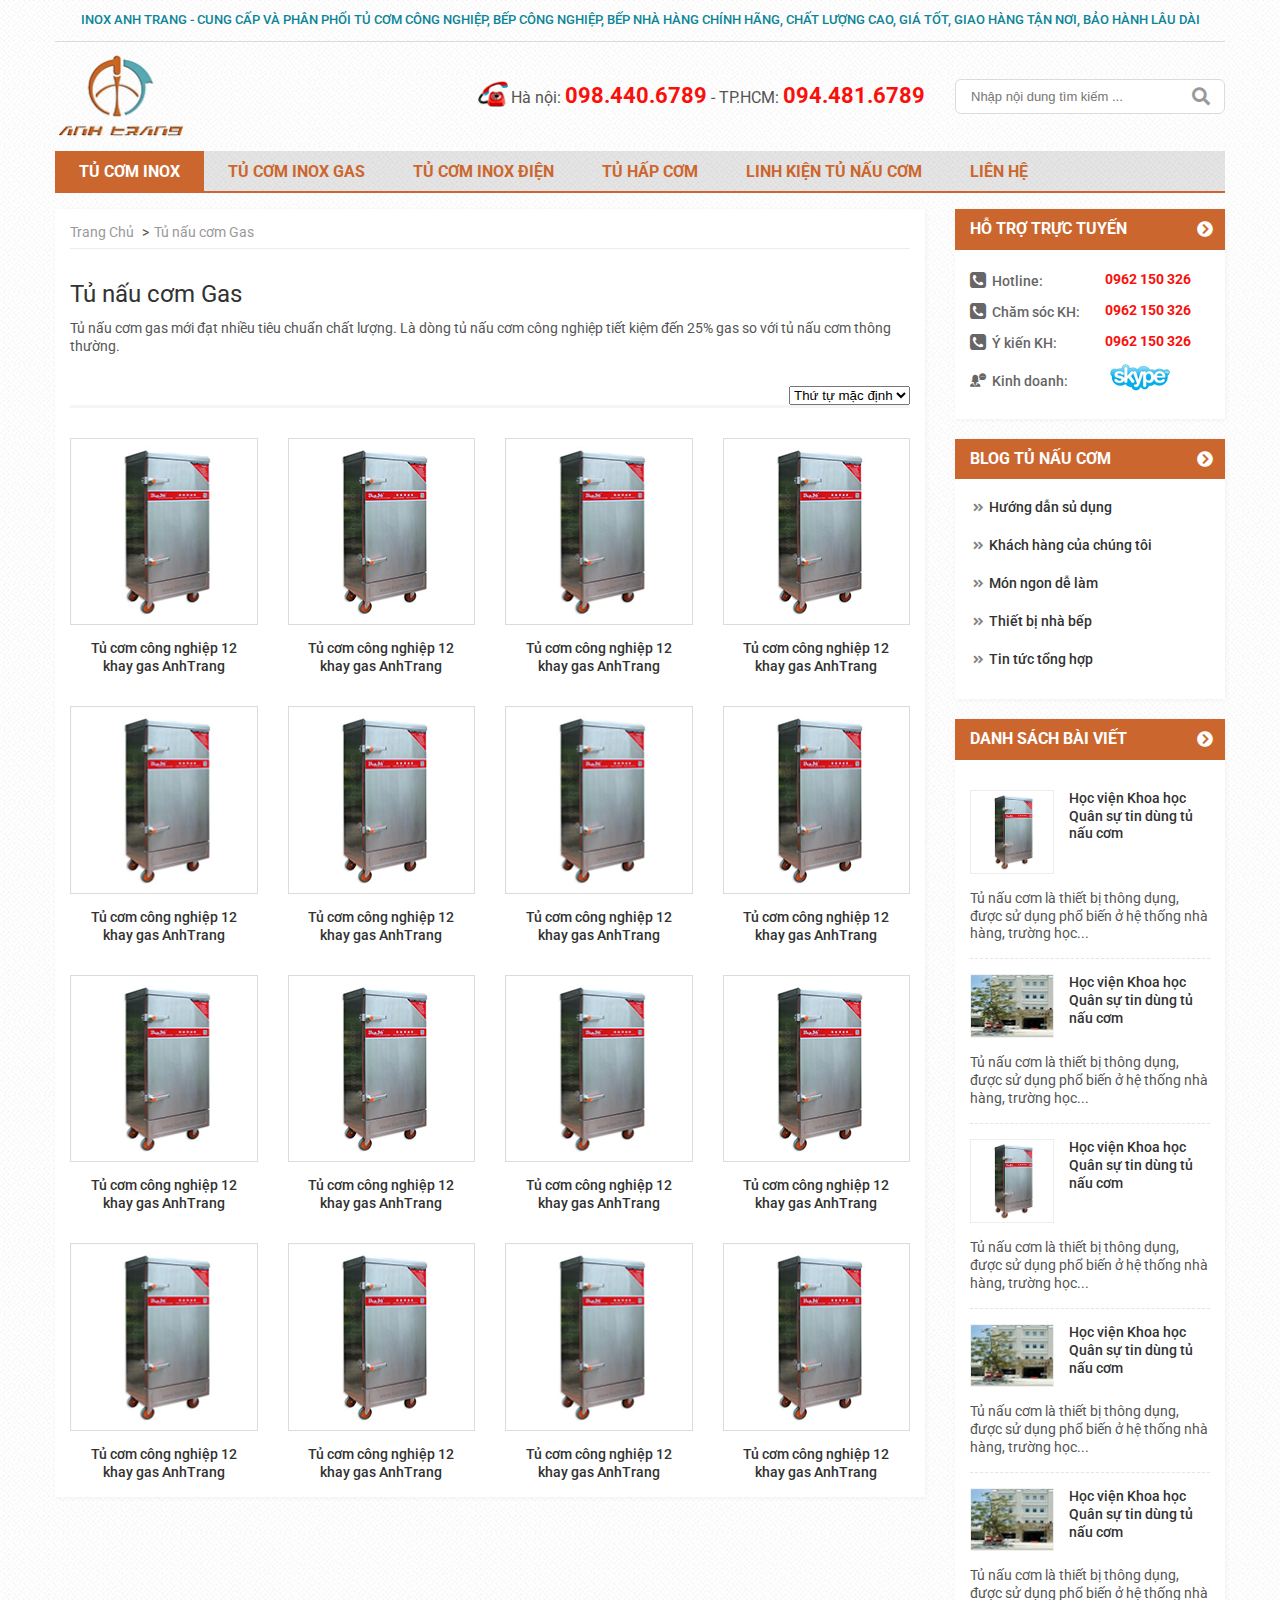
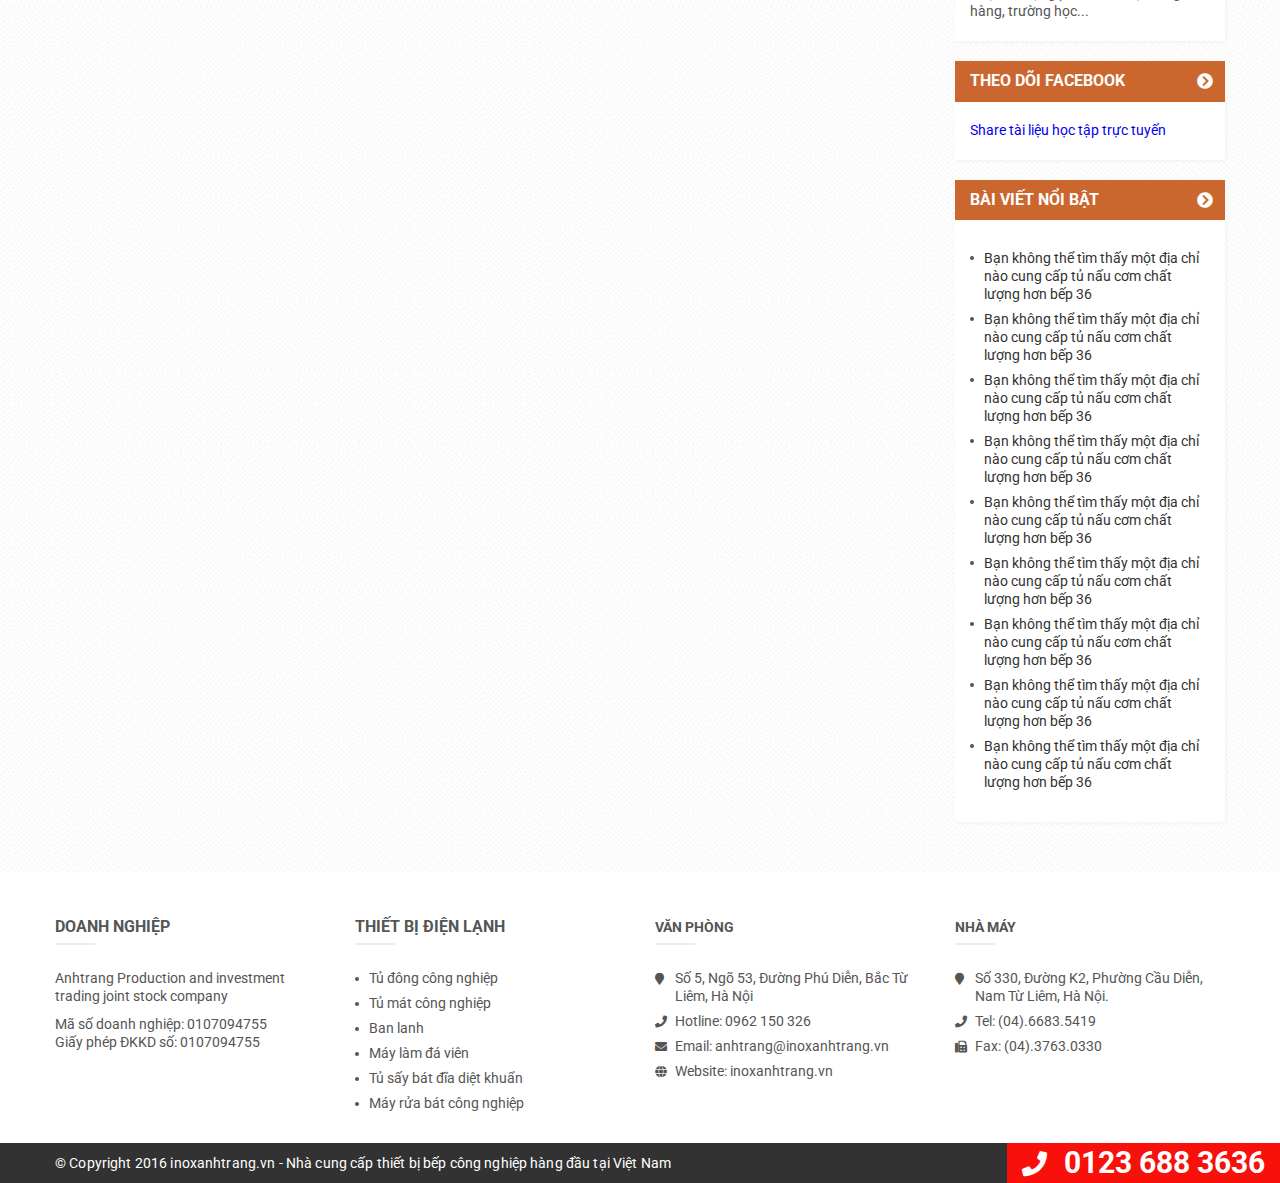
<file: list-products.html>
<!DOCTYPE html>
<html lang="">
	<head>
		<meta charset="utf-8">
		<meta http-equiv="X-UA-Compatible" content="IE=edge">
		<meta name="viewport" content="width=device-width, initial-scale=1">
		<title>Inox Anh Trang</title>

		<!-- Font Roboto -->
		<link href="https://fonts.googleapis.com/css?family=Roboto:400,400i,500,500i,700,700i" rel="stylesheet">

		<!-- Font Awesome -->
		<link rel="stylesheet" href="fonts/fontawesome/web-fonts-with-css/css/fontawesome-all.min.css">
		
		<!-- Font Flaticon -->
		<link rel="stylesheet" type="text/css" href="fonts/flaticon/flaticon.css"> 

		<!-- Slick Slider -->
		<link rel="stylesheet" type="text/css" href="js/slick/slick.css"/>
		<link rel="stylesheet" type="text/css" href="js/slick/slick-theme.css"/>
		
		<!-- SelectBox -->
		<link href="js/selectbox/css/jquery.selectbox.css" type="text/css" rel="stylesheet" />

		<link rel="stylesheet" href="css/styles.css">
		<!-- HTML5 Shim and Respond.js IE8 support of HTML5 elements and media queries -->
		<!-- WARNING: Respond.js doesn't work if you view the page via file:// -->
		<!--[if lt IE 9]>
			<script src="https://oss.maxcdn.com/libs/html5shiv/3.7.2/html5shiv.min.js"></script>
			<script src="https://oss.maxcdn.com/libs/respond.js/1.4.2/respond.min.js"></script>
		<![endif]-->

	</head>
	<body oncontextmenu="return false">
		<div id="fb-root"></div>
		<script>(function(d, s, id) {
		  var js, fjs = d.getElementsByTagName(s)[0];
		  if (d.getElementById(id)) return;
		  js = d.createElement(s); js.id = id;
		  js.src = 'https://connect.facebook.net/vi_VN/sdk.js#xfbml=1&version=v2.11';
		  fjs.parentNode.insertBefore(js, fjs);
		}(document, 'script', 'facebook-jssdk'));</script>
		<header id="header">
			<div class="container">
				<div class="top-bar">
					Inox Anh Trang - Cung cấp và phân phối tủ cơm công nghiệp, bếp công nghiệp, bếp nhà hàng chính hãng, chất lượng cao, giá tốt, giao hàng tận nơi, bảo hành lâu dài
				</div>
				<div class="header fz-0">
					<div class="row">
						<div class="col-9 inline-block va-middle">
							<div class="logo inline-block va-middle">
								<img src="images/logo.png" alt="">
							</div>
							<div class="hotline va-middle set-fz inline-block text-r">
								<div class="inline-block va-middle">
									<img src="images/icon-phone.png" alt="">
								</div>
								<h6 class="inline-block va-middle">Hà nội: <span>098.440.6789</span> - TP.HCM: <span>094.481.6789</span></h6>
							</div>
						</div>
						<div class="col-3 inline-block va-middle">
							<form action="">
								<div class="form-group">
									<input class="col-12" type="text" placeholder="Nhập nội dung tìm kiếm ...">
									<i class="icons fa fa-search" aria-hidden="true"></i>
								</div>
							</form>
						</div>
					</div>
				</div>
				<nav class="menu">
					<div class="hamburger-menu">
						<div class="hamburger-icon">
							<span></span>
							<span></span>
							<span></span>
						</div>
					</div>
					<ul class="fz-0">
						<li class="inline-block va-top active">
							<a href="#" class="link">Tủ cơm inox</a>
						</li>
						<li class="inline-block va-top">
							<a href="#" class="link">Tủ cơm inox Gas</a>
						</li>
						<li class="inline-block va-top">
							<a href="#" class="link">Tủ cơm inox điện</a>
						</li>
						<li class="inline-block va-top">
							<a href="#" class="link">Tủ hấp cơm</a>
						</li>
						<li class="inline-block va-top">
							<a href="#" class="link">Linh kiện tủ nấu cơm</a>
						</li>
						<li class="inline-block va-top">
							<a href="#" class="link">Liên hệ</a>
						</li>
					</ul>
				</nav>
			</div>
		</header>
		
		<div id="wrapper-content">
			<div class="container">
				<div class="row fz-0">
					<div class="col-9 inline-block va-top">
						<div class="main-content">
							
							<ul class="breadcrumbs set-fz">
								<li><a href="#">Trang Chủ</a></li>
								<li><a href="#">Tủ nấu cơm Gas</a></li>
							</ul>
							<div class="intro-product set-fz">
								<h1>Tủ nấu cơm Gas</h1>
								<p>Tủ nấu cơm gas mới đạt nhiều tiêu chuẩn chất lượng. Là dòng tủ nấu cơm công nghiệp tiết kiệm đến 25% gas so với tủ nấu cơm thông thường.</p>
							</div>
							<div class="order-product set-fz">
								<select name="order-product" id="order">
									<option value="">Thứ tự mặc định</option>
									<option value="1">ABC XYZ</option>
									<option value="2">ABC XYZ</option>
									<option value="3">ABC XYZ</option>
								</select>
							</div>

							<div class="wrapper-list-product">
								<div class="list-product">
									<div class="row tcl-column-4 fz-0">
										<div class="item inline-block set-fz va-top">
											<div class="product">
												<div class="block-image">
													<img src="images/product/01.png" alt="">
												</div>
												<div class="block-content text-c">
													<a href="#" class="title">Tủ cơm công nghiệp 12 khay gas AnhTrang</a>
												</div>
											</div>
										</div>
										<div class="item inline-block set-fz va-top">
											<div class="product">
												<div class="block-image">
													<img src="images/product/01.png" alt="">
												</div>
												<div class="block-content text-c">
													<a href="#" class="title">Tủ cơm công nghiệp 12 khay gas AnhTrang</a>
												</div>
											</div>
										</div>
										<div class="item inline-block set-fz va-top">
											<div class="product">
												<div class="block-image">
													<img src="images/product/01.png" alt="">
												</div>
												<div class="block-content text-c">
													<a href="#" class="title">Tủ cơm công nghiệp 12 khay gas AnhTrang</a>
												</div>
											</div>
										</div>
										<div class="item inline-block set-fz va-top">
											<div class="product">
												<div class="block-image">
													<img src="images/product/01.png" alt="">
												</div>
												<div class="block-content text-c">
													<a href="#" class="title">Tủ cơm công nghiệp 12 khay gas AnhTrang</a>
												</div>
											</div>
										</div>
										<div class="item inline-block set-fz va-top">
											<div class="product">
												<div class="block-image">
													<img src="images/product/01.png" alt="">
												</div>
												<div class="block-content text-c">
													<a href="#" class="title">Tủ cơm công nghiệp 12 khay gas AnhTrang</a>
												</div>
											</div>
										</div>
										<div class="item inline-block set-fz va-top">
											<div class="product">
												<div class="block-image">
													<img src="images/product/01.png" alt="">
												</div>
												<div class="block-content text-c">
													<a href="#" class="title">Tủ cơm công nghiệp 12 khay gas AnhTrang</a>
												</div>
											</div>
										</div>
										<div class="item inline-block set-fz va-top">
											<div class="product">
												<div class="block-image">
													<img src="images/product/01.png" alt="">
												</div>
												<div class="block-content text-c">
													<a href="#" class="title">Tủ cơm công nghiệp 12 khay gas AnhTrang</a>
												</div>
											</div>
										</div>
										<div class="item inline-block set-fz va-top">
											<div class="product">
												<div class="block-image">
													<img src="images/product/01.png" alt="">
												</div>
												<div class="block-content text-c">
													<a href="#" class="title">Tủ cơm công nghiệp 12 khay gas AnhTrang</a>
												</div>
											</div>
										</div>
										<div class="item inline-block set-fz va-top">
											<div class="product">
												<div class="block-image">
													<img src="images/product/01.png" alt="">
												</div>
												<div class="block-content text-c">
													<a href="#" class="title">Tủ cơm công nghiệp 12 khay gas AnhTrang</a>
												</div>
											</div>
										</div>
										<div class="item inline-block set-fz va-top">
											<div class="product">
												<div class="block-image">
													<img src="images/product/01.png" alt="">
												</div>
												<div class="block-content text-c">
													<a href="#" class="title">Tủ cơm công nghiệp 12 khay gas AnhTrang</a>
												</div>
											</div>
										</div>
										<div class="item inline-block set-fz va-top">
											<div class="product">
												<div class="block-image">
													<img src="images/product/01.png" alt="">
												</div>
												<div class="block-content text-c">
													<a href="#" class="title">Tủ cơm công nghiệp 12 khay gas AnhTrang</a>
												</div>
											</div>
										</div>
										<div class="item inline-block set-fz va-top">
											<div class="product">
												<div class="block-image">
													<img src="images/product/01.png" alt="">
												</div>
												<div class="block-content text-c">
													<a href="#" class="title">Tủ cơm công nghiệp 12 khay gas AnhTrang</a>
												</div>
											</div>
										</div>
										<div class="item inline-block set-fz va-top">
											<div class="product">
												<div class="block-image">
													<img src="images/product/01.png" alt="">
												</div>
												<div class="block-content text-c">
													<a href="#" class="title">Tủ cơm công nghiệp 12 khay gas AnhTrang</a>
												</div>
											</div>
										</div>
										<div class="item inline-block set-fz va-top">
											<div class="product">
												<div class="block-image">
													<img src="images/product/01.png" alt="">
												</div>
												<div class="block-content text-c">
													<a href="#" class="title">Tủ cơm công nghiệp 12 khay gas AnhTrang</a>
												</div>
											</div>
										</div>
										<div class="item inline-block set-fz va-top">
											<div class="product">
												<div class="block-image">
													<img src="images/product/01.png" alt="">
												</div>
												<div class="block-content text-c">
													<a href="#" class="title">Tủ cơm công nghiệp 12 khay gas AnhTrang</a>
												</div>
											</div>
										</div>
										<div class="item inline-block set-fz va-top">
											<div class="product">
												<div class="block-image">
													<img src="images/product/01.png" alt="">
												</div>
												<div class="block-content text-c">
													<a href="#" class="title">Tủ cơm công nghiệp 12 khay gas AnhTrang</a>
												</div>
											</div>
										</div>
									</div>
								</div>
							</div>
						</div>
					</div>
					<div class="col-3 inline-block va-top">
						<div class="sidebar set-fz">
							<div class="box-widgets widgets-support-onl">
								<div class="title-widgets style-02">
									<span>Hỗ trợ trực tuyến</span>
									<i class="icons fa fa-chevron-circle-right" aria-hidden="true"></i>
								</div>
								<div class="content-widgets">
									<div class="table">
										<!-- Row 1 -->
										<div class="table-row">
											<div class="table-cell">
												<div class="label">
													<i class="icons flaticon-telephone-symbol-button" aria-hidden="true"></i>
													<span>Hotline: </span>
												</div>
											</div>
											<div class="table-cell">
												<span class="contact">0962 150 326</span>
											</div>
										</div>

										<!-- Row 2 -->
										<div class="table-row">
											<div class="table-cell">
												<div class="label">
													<i class="icons flaticon-telephone-symbol-button" aria-hidden="true"></i>
													<span>Chăm sóc KH: </span>
												</div>
											</div>
											<div class="table-cell"><span class="contact">0962 150 326</span></div>
										</div>

										<!-- Row 3 -->
										<div class="table-row">
											<div class="table-cell">
												<div class="label">
													<i class="icons flaticon-telephone-symbol-button" aria-hidden="true"></i>
													<span>Ý kiến KH: </span>
												</div>
											</div>
											<div class="table-cell"><span class="contact">0962 150 326</span></div>
										</div>

										<!-- Row 4 -->
										<div class="table-row">
											<div class="table-cell">
												<div class="label">
													<i class="icons flaticon-businesswoman"></i>
													<span>Kinh doanh: </span>
												</div>
											</div>
											<div class="table-cell"><span class="contact"><img src="images/icon-skype.png" alt=""></span></div>
										</div>
									</div>
								</div>
							</div>

							<div class="box-widgets widgets-blog-cate">
								<div class="title-widgets style-02">
									<span>Blog tủ nấu cơm</span>
									<i class="icons fa fa-chevron-circle-right" aria-hidden="true"></i>
								</div>
								<div class="content-widgets">
									<ul>
										<li>
											<a href="#">
												<i class="icons fa fa-angle-double-right" aria-hidden="true"></i>Hướng dẫn sủ dụng
											</a>
										</li>
										<li>
											<a href="#">
												<i class="icons fa fa-angle-double-right" aria-hidden="true"></i>Khách hàng của chúng tôi
											</a>
										</li>
										<li>
											<a href="#">
												<i class="icons fa fa-angle-double-right" aria-hidden="true"></i>Món ngon dễ làm
											</a>
										</li>
										<li>
											<a href="#">
												<i class="icons fa fa-angle-double-right" aria-hidden="true"></i>Thiết bị nhà bếp
											</a>
										</li>
										<li>
											<a href="#">
												<i class="icons fa fa-angle-double-right" aria-hidden="true"></i>Tin tức tổng hợp
											</a>
										</li>
									</ul>
								</div>
							</div>

							<div class="box-widgets widgets-list-blog">
								<div class="title-widgets style-02">
									<span>Danh sách bài viết</span>
									<i class="icons fa fa-chevron-circle-right" aria-hidden="true"></i>
								</div>
								<div class="content-widgets">
									<div class="item">
										<div class="block-top fz-0">
											<div class="block-image inline-block va-top">
												<img src="images/product/01.png" alt="">
											</div>
											<a href="#" class="title inline-block va-top">Học viện Khoa học Quân sự tin dùng tủ nấu cơm</a>
										</div>
										<div class="block-des">Tủ nấu cơm là thiết bị thông dụng, được sử dụng phổ biến ở hệ thống nhà hàng, trường học...</div>
									</div>
									<div class="item">
										<div class="block-top fz-0">
											<div class="block-image inline-block va-top">
												<img src="images/blog/01.png" alt="">
											</div>
											<a href="#" class="title inline-block va-top">Học viện Khoa học Quân sự tin dùng tủ nấu cơm</a>
										</div>
										<div class="block-des">Tủ nấu cơm là thiết bị thông dụng, được sử dụng phổ biến ở hệ thống nhà hàng, trường học...</div>
									</div>
									<div class="item">
										<div class="block-top fz-0">
											<div class="block-image inline-block va-top">
												<img src="images/product/01.png" alt="">
											</div>
											<a href="#" class="title inline-block va-top">Học viện Khoa học Quân sự tin dùng tủ nấu cơm</a>
										</div>
										<div class="block-des">Tủ nấu cơm là thiết bị thông dụng, được sử dụng phổ biến ở hệ thống nhà hàng, trường học...</div>
									</div>
									<div class="item">
										<div class="block-top fz-0">
											<div class="block-image inline-block va-top">
												<img src="images/blog/01.png" alt="">
											</div>
											<a href="#" class="title inline-block va-top">Học viện Khoa học Quân sự tin dùng tủ nấu cơm</a>
										</div>
										<div class="block-des">Tủ nấu cơm là thiết bị thông dụng, được sử dụng phổ biến ở hệ thống nhà hàng, trường học...</div>
									</div>
									<div class="item">
										<div class="block-top fz-0">
											<div class="block-image inline-block va-top">
												<img src="images/blog/01.png" alt="">
											</div>
											<a href="#" class="title inline-block va-top">Học viện Khoa học Quân sự tin dùng tủ nấu cơm</a>
										</div>
										<div class="block-des">Tủ nấu cơm là thiết bị thông dụng, được sử dụng phổ biến ở hệ thống nhà hàng, trường học...</div>
									</div>
								</div>
							</div>

							<div class="box-widgets widgets-facebook">
								<div class="title-widgets style-02">
									<span>Theo dõi facebook</span>
									<i class="icons fa fa-chevron-circle-right" aria-hidden="true"></i>
								</div>
								<div class="content-widgets">
									<!-- Pages -->
									<div class="fb-page" data-href="https://www.facebook.com/ShareTaiLieuHocTap/" data-small-header="false" data-adapt-container-width="true" data-hide-cover="false" data-show-facepile="true"><blockquote cite="https://www.facebook.com/ShareTaiLieuHocTap/" class="fb-xfbml-parse-ignore"><a href="https://www.facebook.com/ShareTaiLieuHocTap/">Share tài liệu học tập trực tuyến</a></blockquote></div>
								</div>
							</div>

							<div class="box-widgets widgets-top-blog">
								<div class="title-widgets style-02">
									<span>Bài viết nổi bật</span>
									<i class="icons fa fa-chevron-circle-right" aria-hidden="true"></i>
								</div>
								<div class="content-widgets">
									<ul class="fz-0">
										<li>
											<a href="#">
												<span class="set-fz">Bạn không thể tìm thấy một địa chỉ nào cung cấp tủ nấu cơm chất lượng hơn bếp 36</span>
											</a>
										</li>
										<li>
											<a href="#">
												<span class="set-fz">Bạn không thể tìm thấy một địa chỉ nào cung cấp tủ nấu cơm chất lượng hơn bếp 36</span>
											</a>
										</li>
										<li>
											<a href="#">
												<span class="set-fz">Bạn không thể tìm thấy một địa chỉ nào cung cấp tủ nấu cơm chất lượng hơn bếp 36</span>
											</a>
										</li>
										<li>
											<a href="#">
												<span class="set-fz">Bạn không thể tìm thấy một địa chỉ nào cung cấp tủ nấu cơm chất lượng hơn bếp 36</span>
											</a>
										</li>
										<li>
											<a href="#">
												<span class="set-fz">Bạn không thể tìm thấy một địa chỉ nào cung cấp tủ nấu cơm chất lượng hơn bếp 36</span>
											</a>
										</li>
										<li>
											<a href="#">
												<span class="set-fz">Bạn không thể tìm thấy một địa chỉ nào cung cấp tủ nấu cơm chất lượng hơn bếp 36</span>
											</a>
										</li>
										<li>
											<a href="#">
												<span class="set-fz">Bạn không thể tìm thấy một địa chỉ nào cung cấp tủ nấu cơm chất lượng hơn bếp 36</span>
											</a>
										</li>
										<li>
											<a href="#">
												<span class="set-fz">Bạn không thể tìm thấy một địa chỉ nào cung cấp tủ nấu cơm chất lượng hơn bếp 36</span>
											</a>
										</li>
										<li>
											<a href="#">
												<span class="set-fz">Bạn không thể tìm thấy một địa chỉ nào cung cấp tủ nấu cơm chất lượng hơn bếp 36</span>
											</a>
										</li>
									</ul>
								</div>

							</div>
						</div>
					</div>
				</div>
			</div>
		</div>

		<footer id=footer>
			<div class="footer">
				<div class="container">
					<div class="row tcl-column-4 fz-0">
						<div class="item inline-block set-fz va-top">
							<!-- widgets -->
							<div class="box-widgets widgets-about-us">
								<div class="title-widgets"><span>Doanh nghiệp</span></div>
								<div class="content-widgets">
									<p>Anhtrang Production and investment trading joint stock company</p>
									<p>Mã số doanh nghiệp: 0107094755</br>Giấy phép ĐKKD số: 0107094755</p>
								</div>
							</div>
						</div>
						<div class="item inline-block set-fz va-top">
							<div class="box-widgets widgets-category">
								<div class="title-widgets"><span>Thiết bị điện lạnh</span></div>
								<div class="content-widgets">
									<ul>
										<li><a href="#">Tủ đông công nghiệp</a></li>
										<li><a href="#">Tủ mát công nghiệp</a></li>
										<li><a href="#">Ban lanh</a></li>
										<li><a href="#">Máy làm đá viên</a></li>
										<li><a href="#">Tủ sấy bát đĩa diệt khuẩn</a></li>
										<li><a href="#">Máy rửa bát công nghiệp</a></li>
									</ul>
								</div>
							</div>
						</div>
						<div class="item inline-block set-fz va-top">
							<div class="box-widgets widgets-contact-us">
								<div class="title-widgets"><span>Văn phòng</span></div>
								<div class="content-widgets">
									<ul class="fz-0">
										<li>
											<i class="inline-block va-top fa fa-map-marker icons" aria-hidden="true"></i>
											<span class="inline-block va-top">Số 5, Ngõ 53, Đường Phú Diễn, Bắc Từ Liêm, Hà Nội</span>
										</li>
										<li>
											<i class="icons inline-block va-top fa fa-phone" aria-hidden="true"></i>
											<span class="inline-block va-top">Hotline: 0962 150 326</span>
										</li>
										<li>
											<i class="icons inline-block va-top fa fa-envelope" aria-hidden="true"></i>
											<span class="inline-block va-top">Email: anhtrang@inoxanhtrang.vn</span>
										</li>
										<li>
											<i class="icons inline-block va-top fa fa-globe" aria-hidden="true"></i>
											<span class="inline-block va-top">Website: inoxanhtrang.vn</span>
										</li>
									</ul>
								</div>
							</div>
						</div>
						<div class="item inline-block set-fz va-top">
							<div class="box-widgets widgets-contact-us">
								<div class="title-widgets"><span>Nhà máy</span></div>
								<div class="content-widgets">
									<ul class="fz-0">
										<li>
											<i class="inline-block va-top fa fa-map-marker icons" aria-hidden="true"></i>
											<span class="inline-block va-top">Số 330, Đường K2, Phường Cầu Diễn, Nam Từ Liêm, Hà Nội.</span>
										</li>
										<li>
											<i class="icons inline-block va-top fa fa-phone" aria-hidden="true"></i>
											<span class="inline-block va-top">Tel: (04).6683.5419</span>
										</li>
										<li>
											<i class="icons inline-block va-top fa fa-fax" aria-hidden="true"></i>
											<span class="inline-block va-top">Fax: (04).3763.0330</span>
										</li>
									</ul>
								</div>
							</div>
						</div>
					</div>
				</div>
			</div>
			<div class="footer-bottom">
				<div class="container">
					<div class="copyright">
						© Copyright 2016 inoxanhtrang.vn - Nhà cung cấp thiết bị bếp công nghiệp hàng đầu tại Việt Nam
					</div>
				</div>
				<div class="hotline">
					<i class="fa fa-phone" aria-hidden="true"></i>
					<span>0123 688 3636</span>
				</div>
			</div>
		</footer>
		
		<div id="back_to_top" class="hidden">
			<i class="fa fa-angle-up" aria-hidden="true"></i>
		</div>	

		<script src="js/jquery/jquery-3.2.1.js"></script>
		<script type="text/javascript" src="js/slick/slick.min.js"></script>
		<script type="text/javascript" src="js/selectbox/js/jquery.selectbox-0.2.js"></script>
		<script src="js/main.js"></script>
	</body>
</html>
</file>
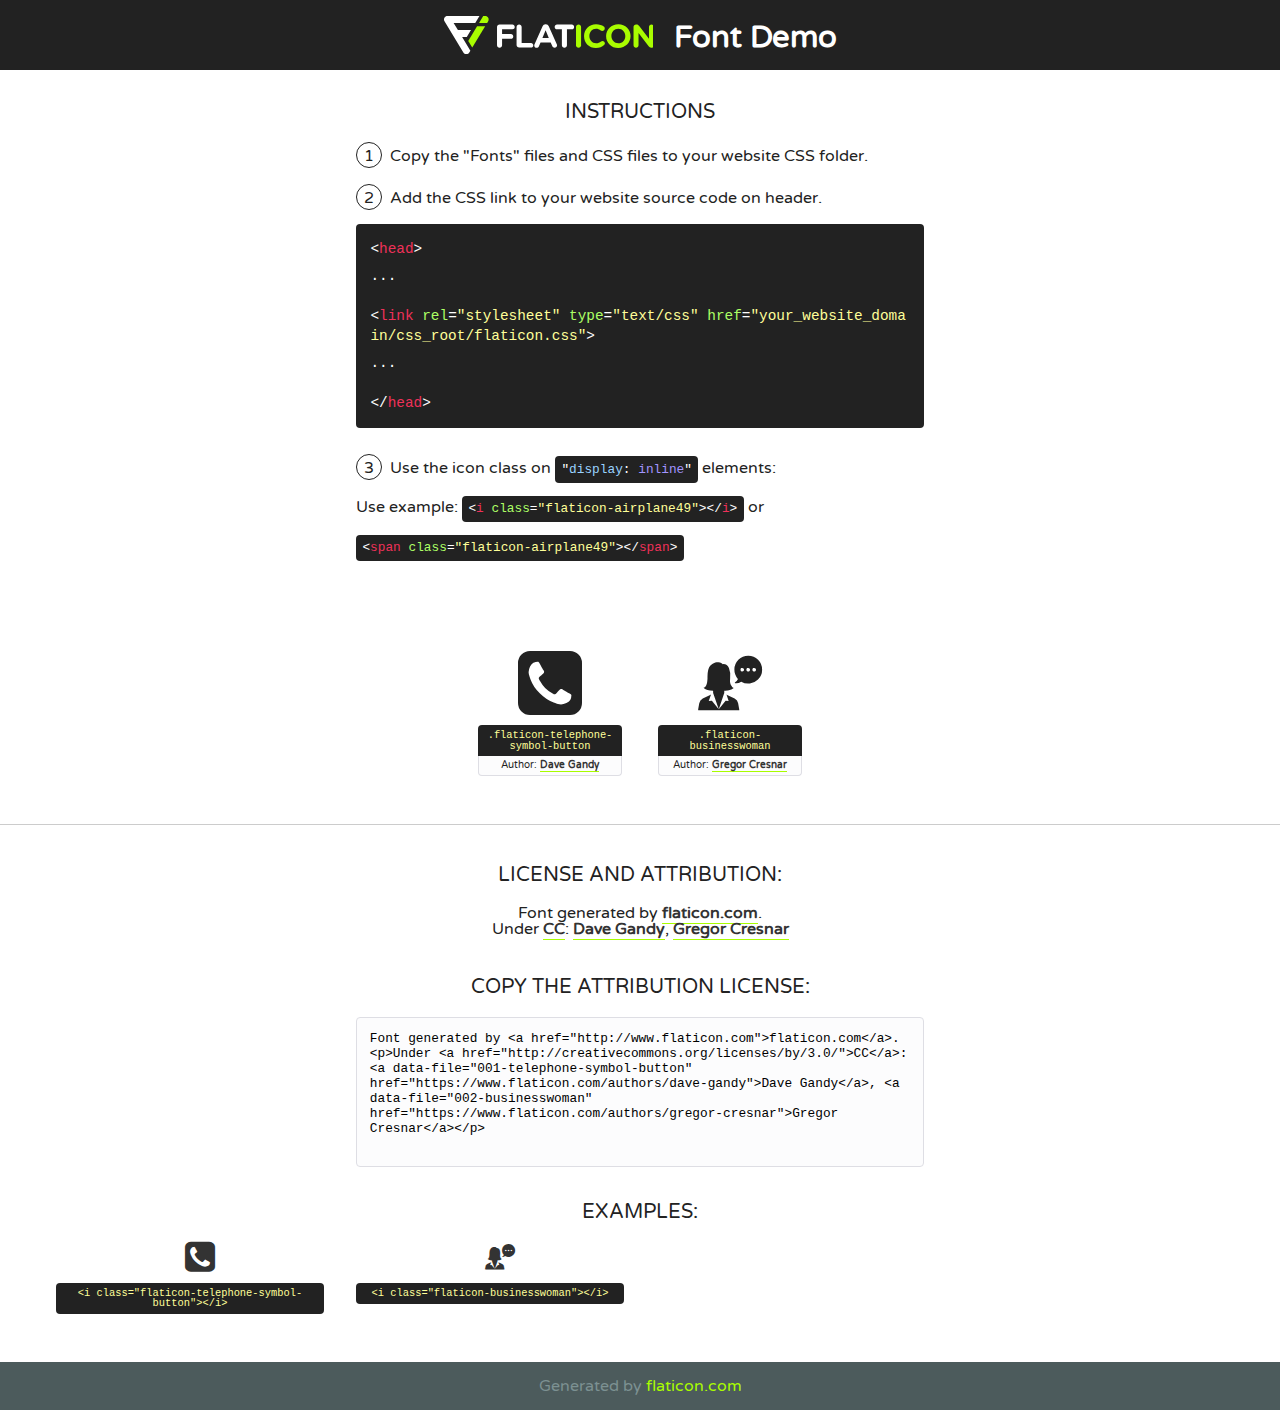
<file: fonts/flaticon/flaticon.html>
<!DOCTYPE html>
<!--
  Flaticon icon font: Flaticon
  Creation date: 14/01/2018 05:33
-->
<html>
<!DOCTYPE html>
<html>

<head>
    <title>Flaticon WebFont</title>
    <link href="http://fonts.googleapis.com/css?family=Varela+Round" rel="stylesheet" type="text/css" />
    <link rel="stylesheet" type="text/css" href="flaticon.css">
    <meta charset="UTF-8">
    <style>
    html, body, div, span, applet, object, iframe,
    h1, h2, h3, h4, h5, h6, p, blockquote, pre,
    a, abbr, acronym, address, big, cite, code,
    del, dfn, em, img, ins, kbd, q, s, samp,
    small, strike, strong, sub, sup, tt, var,
    b, u, i, center,
    dl, dt, dd, ol, ul, li,
    fieldset, form, label, legend,
    table, caption, tbody, tfoot, thead, tr, th, td,
    article, aside, canvas, details, embed, 
    figure, figcaption, footer, header, hgroup, 
    menu, nav, output, ruby, section, summary,
    time, mark, audio, video {
        margin: 0;
        padding: 0;
        border: 0;
        font-size: 100%;
        font: inherit;
        vertical-align: baseline;
    }
    /* HTML5 display-role reset for older browsers */
    article, aside, details, figcaption, figure, 
    footer, header, hgroup, menu, nav, section {
        display: block;
    }
    body {
        line-height: 1;
    }
    ol, ul {
        list-style: none;
    }
    blockquote, q {
        quotes: none;
    }
    blockquote:before, blockquote:after,
    q:before, q:after {
        content: '';
        content: none;
    }
    table {
        border-collapse: collapse;
        border-spacing: 0;
    }
    body {
        font-family: 'Varela Round', Helvetica, Arial, sans-serif;
        font-size: 16px;
        color: #222;
    }
    a {
        color: #333;
        border-bottom: 1px solid #a9fd00;
        font-weight: bold;
        text-decoration: none;
    }
    * {
        -moz-box-sizing: border-box;
        -webkit-box-sizing: border-box;
        box-sizing: border-box;
        margin: 0;
        padding: 0;
    }
    [class^="flaticon-"]:before, [class*=" flaticon-"]:before, [class^="flaticon-"]:after, [class*=" flaticon-"]:after {
        font-family: Flaticon;
        font-size: 30px;
        font-style: normal;
        margin-left: 20px;
        color: #333;
    }
    .wrapper {
        max-width: 600px;
        margin: auto;
        padding: 0 1em;
    }
    .title {
        font-size: 1.25em;
        text-align: center;
        margin-bottom: 1em;
        text-transform: uppercase;
    }
    header {
        text-align: center;
        background-color: #222;
        color: #fff;
        padding: 1em;
    }
    header .logo {
        width: 210px;
        height: 38px;
        display: inline-block;
        vertical-align: middle;
        margin-right: 1em;
        border: none;
    }
    header strong {
        font-size: 1.95em;
        font-weight: bold;
        vertical-align: middle;
        margin-top: 5px;
        display: inline-block;
    }
    .demo {
        margin: 2em auto;
        line-height: 1.25em;
    }
    .demo ul li {
        margin-bottom: 1em;
    }
    .demo ul li .num {
        color: #222;
        border-radius: 20px;
        display: inline-block;
        width: 26px;
        padding: 3px;
        height: 26px;
        text-align: center;
        margin-right: 0.5em;
        border: 1px solid #222;
    }
    .demo ul li code {
        background-color: #222;
        border-radius: 4px;
        padding: 0.25em 0.5em;
        display: inline-block;
        color: #fff;
        font-family: Consolas,Monaco,Lucida Console,Liberation Mono,DejaVu Sans Mono,Bitstream Vera Sans Mono,Courier New, monospace;
        font-weight: lighter;
        margin-top: 1em;
        font-size: 0.8em;
        word-break: break-all;
    }
    .demo ul li code.big {
        padding: 1em;
        font-size: 0.9em;
    }
    .demo ul li code .red {
        color: #EF3159;
    }
    .demo ul li code .green {
        color: #ACFF65;
    }
    .demo ul li code .yellow {
        color: #FFFF99;
    }
    .demo ul li code .blue {
        color: #99D3FF;
    }
    .demo ul li code .purple {
        color: #A295FF;
    }
    .demo ul li code .dots {
        margin-top: 0.5em;
        display: block;
    }
    #glyphs {
        border-bottom: 1px solid #ccc;
        padding: 2em 0;
        text-align: center;
    }
    .glyph {
        display: inline-block;
        width: 9em;
        margin: 1em;
        text-align: center;
        vertical-align: top;
        background: #FFF;
    }
    .glyph .glyph-icon {
        padding: 10px;
        display: block;
        font-family:"Flaticon";
        font-size: 64px;
        line-height: 1;
    }
    .glyph .glyph-icon:before {
        font-size: 64px;
        color: #222;
        margin-left: 0;
    }
    .class-name {
        font-size: 0.65em;
        background-color: #222;
        color: #fff;
        border-radius: 4px 4px 0 0;
        padding: 0.5em;
        color: #FFFF99;
        font-family: Consolas,Monaco,Lucida Console,Liberation Mono,DejaVu Sans Mono,Bitstream Vera Sans Mono,Courier New, monospace;
    }
    .author-name {
        font-size: 0.6em;
        background-color: #fcfcfd;
        border: 1px solid #DEDEE4;
        border-top: 0;
        border-radius: 0 0 4px 4px;
        padding: 0.5em;
    }
    .class-name:last-child {
        font-size: 10px;
        color:#888;
    }
    .class-name:last-child a {
        font-size: 10px;
        color:#555;
    }
    .class-name:last-child a:hover {
        color:#a9fd00;
    }
    .glyph > input {
        display: block;
        width: 100px;
        margin: 5px auto;
        text-align: center;
        font-size: 12px;
        cursor: text;
    }
    .glyph > input.icon-input {
        font-family:"Flaticon";
        font-size: 16px;
        margin-bottom: 10px;
    }
    .attribution .title {
        margin-top: 2em;
    }
    .attribution textarea {
        background-color: #fcfcfd;
        padding: 1em;
        border: none;
        box-shadow: none;
        border: 1px solid #DEDEE4;
        border-radius: 4px;
        resize: none;
        width: 100%;
        height: 150px;
        font-size: 0.8em;
        font-family: Consolas,Monaco,Lucida Console,Liberation Mono,DejaVu Sans Mono,Bitstream Vera Sans Mono,Courier New, monospace;
        -webkit-appearance: none;
    }
    .iconsuse {
        margin: 2em auto;
        text-align: center;
        max-width: 1200px;
    }
    .iconsuse:after {
        content: '';
        display: table;
        clear: both;
    }
    .iconsuse .image {
        float: left;
        width: 25%;
        padding: 0 1em;
    }
    .iconsuse .image p {
        margin-bottom: 1em;
    }
    .iconsuse .image span {
        display: block;
        font-size: 0.65em;
        background-color: #222;
        color: #fff;
        border-radius: 4px;
        padding: 0.5em;
        color: #FFFF99;
        margin-top: 1em;
        font-family: Consolas,Monaco,Lucida Console,Liberation Mono,DejaVu Sans Mono,Bitstream Vera Sans Mono,Courier New, monospace;
    }
    #footer {
        text-align: center;
        background-color: #4C5B5C;
        color: #7c9192;
        padding: 1em;
    }
    #footer a {
        border: none;
        color: #a9fd00;
        font-weight: normal;
    }
    @media (max-width: 960px) {
        .iconsuse .image {
            width: 50%;
        }
    }
    @media (max-width: 560px) {
        .iconsuse .image {
            width: 100%;
        }
    }
    </style>
</head>

<body class="characters-off">

    <header>
        <a href="http://www.flaticon.com" target="_blank" class="logo">
            <svg version="1.1" xmlns="http://www.w3.org/2000/svg" xmlns:xlink="http://www.w3.org/1999/xlink" xmlns:a="http://ns.adobe.com/AdobeSVGViewerExtensions/3.0/" viewBox="0 0 560.875 102.036" enable-background="new 0 0 560.875 102.036" xml:space="preserve">
                <defs>
                </defs>
                <g>
                    <g class="letters">
                        <path fill="#ffffff" d="M141.596,29.675c0-3.777,2.985-6.767,6.764-6.767h34.438c3.426,0,6.15,2.728,6.15,6.15
                        c0,3.43-2.724,6.149-6.15,6.149h-27.674v13.091h23.719c3.429,0,6.151,2.724,6.151,6.15c0,3.43-2.723,6.149-6.151,6.149h-23.719
                        v17.574c0,3.773-2.986,6.761-6.764,6.761c-3.779,0-6.764-2.989-6.764-6.761V29.675z"></path>
                        <path fill="#ffffff" d="M193.844,29.149c0-3.781,2.985-6.767,6.764-6.767c3.776,0,6.763,2.985,6.763,6.767v42.957h25.039
                        c3.426,0,6.149,2.726,6.149,6.153c0,3.425-2.723,6.15-6.149,6.15h-31.802c-3.779,0-6.764-2.986-6.764-6.768V29.149z"></path>
                        <path fill="#ffffff" d="M241.891,75.71l21.438-48.407c1.492-3.341,4.215-5.357,7.906-5.357h0.792
                        c3.686,0,6.323,2.017,7.815,5.357l21.439,48.407c0.436,0.967,0.701,1.845,0.701,2.723c0,3.602-2.809,6.501-6.414,6.501
                        c-3.161,0-5.269-1.845-6.499-4.655l-4.132-9.661h-27.059l-4.301,10.102c-1.144,2.631-3.426,4.214-6.237,4.214
                        c-3.517,0-6.24-2.81-6.24-6.325C241.1,77.64,241.451,76.677,241.891,75.71z M279.932,58.666l-8.521-20.297l-8.526,20.297H279.932
                        z"></path>
                        <path fill="#ffffff" d="M314.864,35.387H301.86c-3.429,0-6.239-2.813-6.239-6.238c0-3.429,2.811-6.24,6.239-6.24h39.533
                        c3.426,0,6.237,2.811,6.237,6.24c0,3.425-2.811,6.238-6.237,6.238h-13.001v42.785c0,3.773-2.99,6.761-6.764,6.761
                        c-3.779,0-6.764-2.989-6.764-6.761V35.387z"></path>
                        <path fill="#A9FD00" d="M352.615,29.149c0-3.781,2.985-6.767,6.767-6.767c3.774,0,6.761,2.985,6.761,6.767v49.024
                        c0,3.773-2.987,6.761-6.761,6.761c-3.781,0-6.767-2.989-6.767-6.761V29.149z"></path>
                        <path fill="#A9FD00" d="M374.132,53.836v-0.179c0-17.481,13.178-31.801,32.065-31.801c9.22,0,15.459,2.458,20.557,6.238
                        c1.402,1.054,2.637,2.985,2.637,5.357c0,3.692-2.985,6.59-6.681,6.59c-1.845,0-3.071-0.702-4.044-1.319
                        c-3.776-2.813-7.729-4.393-12.562-4.393c-10.364,0-17.831,8.611-17.831,19.154v0.173c0,10.542,7.291,19.329,17.831,19.329
                        c5.715,0,9.492-1.756,13.359-4.834c1.049-0.874,2.458-1.491,4.039-1.491c3.429,0,6.325,2.813,6.325,6.236
                        c0,2.106-1.056,3.78-2.282,4.834c-5.539,4.834-12.036,7.733-21.878,7.733C387.572,85.464,374.132,71.493,374.132,53.836z"></path>
                        <path fill="#A9FD00" d="M433.009,53.836v-0.179c0-17.481,13.79-31.801,32.766-31.801c18.981,0,32.592,14.143,32.592,31.628v0.173
                        c0,17.483-13.785,31.807-32.769,31.807C446.625,85.464,433.009,71.32,433.009,53.836z M484.224,53.836v-0.179
                        c0-10.539-7.725-19.326-18.626-19.326c-10.893,0-18.449,8.611-18.449,19.154v0.173c0,10.542,7.73,19.329,18.626,19.329
                        C476.676,72.986,484.224,64.378,484.224,53.836z"></path>
                        <path fill="#A9FD00" d="M506.233,29.321c0-3.774,2.99-6.763,6.767-6.763h1.401c3.252,0,5.183,1.583,7.029,3.953l26.093,34.265
                        V29.059c0-3.692,2.99-6.677,6.681-6.677c3.683,0,6.671,2.985,6.671,6.677v48.934c0,3.78-2.987,6.765-6.764,6.765h-0.436
                        c-3.257,0-5.188-1.581-7.034-3.953l-27.056-35.492v32.944c0,3.687-2.985,6.676-6.678,6.676c-3.683,0-6.673-2.989-6.673-6.676
                        V29.321z"></path>
                    </g>
                    <g class="insignia">
                        <path fill="#ffffff" d="M48.372,56.137h12.517l11.156-18.537H37.186L25.688,18.539h57.825L94.668,0H9.271
                        C5.925,0,2.842,1.801,1.198,4.716c-1.644,2.907-1.593,6.482,0.134,9.343l50.38,83.501c1.678,2.781,4.689,4.476,7.938,4.476
                        c3.246,0,6.257-1.695,7.935-4.476l2.898-4.804L48.372,56.137z"></path>
                        <g class="i">
                            <path fill="#A9FD00" d="M93.575,18.539h0.031v0.004l21.652,0.004l2.705-4.488c1.727-2.861,1.778-6.436,0.133-9.343
                            C116.454,1.801,113.371,0,110.026,0h-5.294L93.575,18.539z"></path>
                            <polygon fill="#A9FD00" points="88.291,27.356 64.725,66.486 75.519,84.404 109.942,27.356"></polygon>
                        </g>
                    </g>
                </g>
            </svg>
        </a>
        <strong>Font Demo</strong>
    </header>


    <section class="demo wrapper">

        <p class="title">Instructions</p>

        <ul>
            <li>
                <span class="num">1</span>Copy the "Fonts" files and CSS files to your website CSS folder.
            </li>
            <li>
                <span class="num">2</span>Add the CSS link to your website source code on header.
                <code class="big">
                    &lt;<span class="red">head</span>&gt;
                    <br/><span class="dots">...</span>
                    <br/>&lt;<span class="red">link</span> <span class="green">rel</span>=<span class="yellow">"stylesheet"</span> <span class="green">type</span>=<span class="yellow">"text/css"</span> <span class="green">href</span>=<span class="yellow">"your_website_domain/css_root/flaticon.css"</span>&gt;
                    <br/><span class="dots">...</span>
                    <br/>&lt;/<span class="red">head</span>&gt;
                </code>
            </li>

            <li>
                <p>
                    <span class="num">3</span>Use the icon class on <code>"<span class="blue">display</span>:<span class="purple"> inline</span>"</code> elements:
                    <br />
                    Use example: <code>&lt;<span class="red">i</span> <span class="green">class</span>=<span class="yellow">&quot;flaticon-airplane49&quot;</span>&gt;&lt;/<span class="red">i</span>&gt;</code> or <code>&lt;<span class="red">span</span> <span class="green">class</span>=<span class="yellow">&quot;flaticon-airplane49&quot;</span>&gt;&lt;/<span class="red">span</span>&gt;</code>
            </li>
        </ul>

    </section>




   <section id="glyphs">          
    
      
        <div class="glyph"><div class="glyph-icon flaticon-telephone-symbol-button"></div>
            <div class="class-name">.flaticon-telephone-symbol-button</div>
            <div class="author-name">Author: <a data-file="001-telephone-symbol-button" href="https://www.flaticon.com/authors/dave-gandy">Dave Gandy</a> </div> 
        </div>        
        
        <div class="glyph"><div class="glyph-icon flaticon-businesswoman"></div>
            <div class="class-name">.flaticon-businesswoman</div>
            <div class="author-name">Author: <a data-file="002-businesswoman" href="https://www.flaticon.com/authors/gregor-cresnar">Gregor Cresnar</a> </div> 
        </div>        
        

    </section>



    <section class="attribution wrapper"   style="text-align:center;">

      <div class="title">License and attribution:</div><div class="attrDiv">Font generated by <a href="http://www.flaticon.com">flaticon.com</a>. <div><p>Under <a href="http://creativecommons.org/licenses/by/3.0/">CC</a>: <a data-file="001-telephone-symbol-button" href="https://www.flaticon.com/authors/dave-gandy">Dave Gandy</a>, <a data-file="002-businesswoman" href="https://www.flaticon.com/authors/gregor-cresnar">Gregor Cresnar</a></p>  </div>
      </div>
      <div class="title">Copy the Attribution License:</div>

    <textarea onclick="this.focus();this.select();">Font generated by &lt;a href=&quot;http://www.flaticon.com&quot;&gt;flaticon.com&lt;/a&gt;. <p>Under <a href="http://creativecommons.org/licenses/by/3.0/">CC</a>: <a data-file="001-telephone-symbol-button" href="https://www.flaticon.com/authors/dave-gandy">Dave Gandy</a>, <a data-file="002-businesswoman" href="https://www.flaticon.com/authors/gregor-cresnar">Gregor Cresnar</a></p>  
     </textarea>

    </section>

    <section class="iconsuse">

          <div class="title">Examples:</div>            
             
            <div class="image">
                <p>
                    <i class="glyph-icon flaticon-telephone-symbol-button"></i> 
                    <span>&lt;i class=&quot;flaticon-telephone-symbol-button&quot;&gt;&lt;/i&gt;</span>
                </p>
            </div>
            
            <div class="image">
                <p>
                    <i class="glyph-icon flaticon-businesswoman"></i> 
                    <span>&lt;i class=&quot;flaticon-businesswoman&quot;&gt;&lt;/i&gt;</span>
                </p>
            </div>
                       
        </div>
                            
    </section>

<div id="footer">
    <div>Generated by <a href="http://www.flaticon.com">flaticon.com</a>
    </div>
</div>



</body>
</html>
</file>
<file: fonts/flaticon/flaticon.css>
/*
  	Flaticon icon font: Flaticon
  	Creation date: 14/01/2018 05:33
  	*/

@font-face {
  font-family: "Flaticon";
  src: url("./Flaticon.eot");
  src: url("./Flaticon.eot?#iefix") format("embedded-opentype"),
       url("./Flaticon.woff") format("woff"),
       url("./Flaticon.ttf") format("truetype"),
       url("./Flaticon.svg#Flaticon") format("svg");
  font-weight: normal;
  font-style: normal;
}

@media screen and (-webkit-min-device-pixel-ratio:0) {
  @font-face {
    font-family: "Flaticon";
    src: url("./Flaticon.svg#Flaticon") format("svg");
  }
}

[class^="flaticon-"]:before, [class*=" flaticon-"]:before,
[class^="flaticon-"]:after, [class*=" flaticon-"]:after {   
  font-family: Flaticon;
        font-size: 20px;
font-style: normal;
margin-left: 20px;
}

.flaticon-telephone-symbol-button:before { content: "\f100"; }
.flaticon-businesswoman:before { content: "\f101"; }
</file>
<file: css/styles.css>
/*============ Reset ============*/
	* {
		margin: 0;
		padding: 0;

		box-sizing: border-box;
		-webkit-box-sizing: border-box;
		-moz-box-sizing: border-box;
	}

	body {
		color: #555555;
		font-size: 14px;
		font-weight: 400;
		line-height: 1.285;
		font-family: 'Roboto', sans-serif;
		background-image: url("../images/bg.jpg");

		min-height: 2000px;
	}
	p + p {
		margin-top: 18px;
	}

/*============ General ============*/
	a {
		text-decoration: none;
		-webkit-transition: all 0.3s ease;
		-o-transition: all 0.3s ease;
		transition: all 0.3s ease;
	}
	.container {
		max-width: 1170px;
		margin: 0 auto;
	}
	.fz-0 {
		font-size: 0;
	}
	.set-fz {
		font-size: 14px;
	}
	.inline-block {
		display: inline-block;
	}
	.va-top {
		vertical-align: top;
	}
	.va-middle {
		vertical-align: middle;
	}
	.row {
		margin-left: -15px;
		margin-right: -15px;
	}
	[class*="col-"],
	[class*="tcl-column-"] .item {
		padding-left: 15px;
		padding-right: 15px;
	}
	.col-1 {
		width: 8.33333333%;
	}
	.col-2 {
		width: 16.6666666%;
	}
	.col-3 {
		width: 25%;
	}
	.col-4 {
		width: 33.3333333%;
	}
	.col-5 {
		width: 41.6666666%;
	}
	.col-6 {
		width: 50%;
	}
	.col-7 {
		width: 58.3333333%;
	}
	.col-8 {
		width: 66.6666666%;
	}
	.col-9 {
		width: 75%;
	}
	.col-10 {
		width: 83.3333333%;
	}
	.col-11 {
		width: 91.6666666%;
	}
	.col-12 {
		width: 100%;
	}
	
	.text-r {
		text-align: right;
	}
	.text-c {
		text-align: center;
	}
	.text-l {
		text-align: left;
	}
	
	.form-group {
		position: relative;
	}
	input {
		height: 35px;
		font-size: 13px;
		color: #999999;
		padding: 0 15px;
		line-height: 35px;
		border-radius: 6px;
		border: 1px solid #dbdbdb;
	}
	
	ul li {
		list-style: none;
	}
	
	[class*="tcl-column-"] .item {
		margin-top: 30px;
	}
	.tcl-column-1 .item {
		width: 100%;
	}
	.tcl-column-2 .item {
		width: 50%;
	}
	.tcl-column-3 .item {
		width: 33.3333%;
	}
	.tcl-column-4 .item {
		width: 25%;
	}

	.tcl-column-1 .item:first-child,
	.tcl-column-2 .item:nth-child(-n + 2),
	.tcl-column-3 .item:nth-child(-n + 3),
	.tcl-column-4 .item:nth-child(-n + 4) {
		margin-top: 0;
	}


/*============ Top Bar ============*/
	.top-bar {
		color: #0c8597;
		font-size: 13px;
		font-weight: 500;
		text-transform: uppercase;
		border-bottom: 1px solid #dbdbdb;
		padding: 12px 0;
		text-align: center;
	}

/*============ Header ============*/
	.header {
		padding: 10px 0;
	}
	.header .logo {
		width: 130px;
	}
	.header .logo img {
		max-width: 130px;
	}

	.header .hotline {
		width: -moz-calc(100% - 130px);
		width: -webkit-calc(100% - 130px);
		width: calc(100% - 130px);
	}
	.header .hotline h6 {
		font-size: 16px;
		font-weight: 400;
	}
	.header .hotline span {
		font-size: 22px;
		font-weight: bold;
		color: #f9100b;
	}
	.header .hotline img {
		max-width: 30px;
	}

	.form-group .icons {
		font-size: 18px;
		position: absolute;
		right: 15px;
		line-height: 35px;
		color: #999;
	}

/*============ Menu ============*/
	.menu {
		position: relative;
		background-color: rgba(0,0,0,0.1);
		border-bottom: 2px solid #cb672e;
	}
	.menu ul li .link {
		height: 40px;
		color: #cb672e;
		display: block;
		font-size: 16px;
		font-weight: 700;
		line-height: 42px;
		padding: 0 24px;
		text-transform: uppercase;
	}

/*============ Wrapper Content ============*/
	#wrapper-content {
		margin-top: 16px;
	}

	#wrapper-content .main-content {
		padding: 15px;
		background-color: #fff;
		box-shadow: 1px 1px 4px 0 rgba(0,0,0,0.05);
	}
	#wrapper-content .sidebar .box-widgets {
		background-color: #fff;
		box-shadow: 1px 1px 4px 0 rgba(0,0,0,0.05);
	}
	
	.breadcrumbs {
		display: block;
		margin-bottom: 30px;
		padding-bottom: 6px;
		border-bottom: 1px solid #ededed;
	}
	.breadcrumbs li {
		display: inline-block;
	}
	
	.breadcrumbs li a {
		color: #999999;
	}
	.breadcrumbs li + li:before {
		content: ">";
		padding: 0 5px;
	}
	.breadcrumbs li a:hover {
		color: #cb672e;
	}
	
	.intro-product {
		margin-bottom: 30px;
	}
	.intro-product h1 {
		color: #323232;
		font-size: 24px;
		font-weight: 400;
		margin-bottom: 10px;
	}
	
	.order-product {
		text-align: right;
		margin-bottom: 30px;
		border-bottom: 3px solid rgba(237, 235, 235, 0.5);
	}
	.order-product .sbHolder{
		width: auto;
		min-width: 180px;
		display: inline-block;
		text-align: left;
		border: 1px solid #dbdbdb;
		background-color: #f9f9f9;
		border-radius: 3px;
		height: 30px;
	}
	.sbToggle {
		width: 30px;
		height: 30px;
		background-position: 0 -46px;
	}
	.sbSelector {
		height: 30px;
		line-height: 30px;
	}

/*============ Main Carousel ============*/
	.main-carousel .item {
		outline: 0;
	}

	.main-carousel .slick-dots {
		text-align: right;
		padding: 0 30px;
	} 
	.main-carousel .slick-dots li {
		margin: 0;
		width: auto;
		height: auto;
	}
	.main-carousel .slick-dots li + li {
		margin-left: 5px;
	}
	
	.main-carousel .slick-dots li button {
		padding: 0;
		width: auto;
		height: auto;
	}
	.main-carousel .slick-dots li button:before {
		content: '';
		width: 13px;
		height: 13px;
		background-color: #fff;
		border: 1px solid #dbdbdb;
		border-radius: 100%;
		opacity: 1;
		-webkit-transition: all 0.3s ease;
		-o-transition: all 0.3s ease;
		transition: all 0.3s ease;

		position: relative;
		line-height: 13px;
		display: block;
	}
	.main-carousel .slick-dots li.slick-active button:before,
	.main-carousel .slick-dots li button:hover:before {
		opacity: 1;
		background-color: #dbdbdb;
	}

/*============ Main Content ============*/
	.banner-intro {
		margin-top: 50px;
	}
	.banner-intro h1 {
		font-size: 24px;
		font-weight: 500;
		margin-bottom: 18px;
	}
	.banner-intro a {
		color: #cb672e;
	}
	.banner-intro a:hover {
		color: #333;
	}

	.ad-text {
		padding: 40px 0;
	}
	.ad-text h1 {
		font-weight: 500;
		font-size: 36px;
		color: #56a6b2;
	}
	.ad-text h1:before,
	.ad-text h1:after {
		content: '"';
	}
	.ad-text span {
		font-size: 24px;
		color: #f51b1b;
		font-weight: 500;
		margin-top: 25px;
		display: block;
	}


	.main-title {
		font-size: 16px;
		padding: 10px 30px;
		color: #fff;
		position: relative;
		font-weight: 700;
		margin-bottom: 15px;
		text-transform: uppercase;
		background-repeat: no-repeat;
		background-image: url("../images/bg-title.png");
	}
	.main-title:before {
		content: '';
		position: absolute;
		bottom: 0;
		left: 0;
		right: 0;
		top: 20px;
		background-color: #d36b30;
	}
	.main-title span {
		position: relative;
	}

	.product .block-image img {
		width: 100%;
	}
	.product .block-content {
		margin-top: 10px;
	}
	.product .title {
		font-size: 14px;
		font-weight: 500;
		color: #323232;
		padding: 0 10px;
		display: block;
	}
	.product .title:hover {
		color: #cb672e;
	}

	.wrapper-list-product + .wrapper-list-product {
		margin-top: 50px;
	}

/*============ Facebook ============*/
	#facebook {
		margin-top: 50px;
	}
	#facebook .title {
		font-size: 18px;
		font-weight: 700;
		text-transform: uppercase;
		margin-bottom: 20px;
	}

/*============ Sidebar ============*/
	.table {
		display: table;
		width: 100%;
	}
	.table-row {
		display: table-row;
	}
	.table-cell {
		display: table-cell;
		vertical-align: middle;
	}
	.sidebar .content-widgets {
		padding: 20px 15px;
	}
	.sidebar .box-widgets + .box-widgets {
		margin-top: 20px;
	}

	.widgets-support-onl .label {
		color: #666;
		font-weight: 500;
	}
	.widgets-support-onl .label .icons:before {
		font-size: 16px;
		margin-left: 0;
		margin-right: 3px;
	}
	.widgets-support-onl .contact {
		color: #f9100b;
		font-weight: 700;
	}
	.widgets-support-onl .contact img {
		max-width: 70px;
	}
	.widgets-support-onl .table-row + .table-row .table-cell {
		padding-top: 10px;
	}
	
	.widgets-blog-cate ul li + li {
		margin-top: 20px;
	}
	.widgets-blog-cate ul li a {
		font-weight: 500;
		color: #323232;
	}
	.widgets-blog-cate ul li a:hover {
		color: #cc672e;
	}
	.widgets-blog-cate ul li .icons {
		font-size: 12px;
		opacity: 0.6;
		margin-right: 5px;
		line-height: 17px;
		margin-left: 3px;
	}
	.widgets-blog-cate .content-widgets {
		padding-bottom: 30px;
	}


	.widgets-list-blog .block-image {
		width: 35%;
	}
	.widgets-list-blog .block-image img {
		width: 100%;
	}
	.widgets-list-blog .title {
		color: #323232;
		font-weight: 500;
		width: 65%;
		padding-left: 15px;
		font-size: 14px;
	}
	.widgets-list-blog .title:hover {
		color: #cc672c;
	}
	.widgets-list-blog .block-des {
		color: #555555;
		margin-top: 16px;
	}
	.widgets-list-blog .item + .item {
		border-top: 1px dashed #e5e5e5;
		margin-top: 15px;
		padding-top: 15px;
	}
	.widgets-list-blog .content-widgets {
		padding-top: 30px;
	}

/*============ Footer ============*/
	footer {
		margin-top: 50px;
	}
	.footer {
		padding-top: 45px;
		background-color: #fff;
	}
	.footer-bottom {
		width: 100%;
		min-height: 40px;
		position: relative;
		background-color: #323232;
	}
	
	.footer-bottom .copyright {
		color: #fff;
		padding: 9px 0;
		font-size: 14px;
		line-height: 1.6;
		letter-spacing: 0.01em;
	}
	.footer-bottom .hotline {
		top: 0;
		right: 0;
		color: #fff;
		height: 40px;
		padding: 0 15px;
		font-size: 30px;
		font-weight: 700;
		line-height: 40px;
		position: absolute;
		background-color: #f9100b;
	}
	.footer-bottom .hotline .fa {
		font-size: 25px;
		margin-right: 10px;
	}
	
	.footer .box-widgets {
		padding-bottom: 30px;
	}

	.title-widgets {
		font-size: 16px;
		font-weight: 700;
		position: relative;
		text-transform: uppercase;
	}
	.title-widgets:after {
		content: '';
		width: 40px;
		height: 2px;
		display: block;
		margin-top: 6px;
		background-color: #ededed;
	}

	.title-widgets + .content-widgets {
		margin-top: 25px;
		
	}
	
	.title-widgets.style-02 {
		color: #fff;
		background-color: #cb672e;
		padding: 10px 15px;
	}
	.title-widgets.style-02:after {
		content: none;
	}
	.title-widgets.style-02 .icons {
		position: absolute;
		right: 12px;
		top: 50%;
		-webkit-transform: translateY(-50%);
		-ms-transform: translateY(-50%);
		-o-transform: translateY(-50%);
		transform: translateY(-50%);
	}
	.title-widgets.style-02 + .content-widgets {
		margin-top: 0;
	}

	.widgets-about-us p + p {
		margin-top: 10px;
	}

	.widgets-category ul li + li,
	.widgets-top-blog ul li + li {
		margin-top: 7px;
	}
	.widgets-category ul li a {
		color: #555555;
	}
	.widgets-top-blog ul li a {
		color: #323232;
	}
	.widgets-category ul li a:hover,
	.widgets-top-blog ul li a:hover {
		color: #cb672e;
	}
	.widgets-category ul li a:before,
	.widgets-top-blog ul li a:before {
		content: '';
		width: 4px;
		height: 4px;
		border-radius: 100%;
		background-color: #555;
		margin-right: 10px;
		vertical-align: middle;
		display: inline-block;
	}
	.widgets-top-blog ul li a:before  {
		vertical-align: top;
		-webkit-transform: translateY(6px);
		-ms-transform: translateY(6px);
		-o-transform: translateY(6px);
		transform: translateY(6px);
	}
	.widgets-top-blog ul li span {
		display: inline-block;
		width: -moz-calc(100% - 14px);
		width: -webkit-calc(100% - 14px);
		width: calc(100% - 14px);
	}
	.widgets-top-blog .content-widgets {
		padding-top: 30px;
		padding-bottom: 30px;
	}


	.widgets-contact-us ul li + li {
		margin-top: 7px;
	}
	.widgets-contact-us .icons {
		width: 20px;
		font-size: 12px;
		line-height: 17px;
	}
	.widgets-contact-us span {
		font-size: 14px;
		width: -moz-calc(100% - 20px);
		width: -webkit-calc(100% - 20px);
		width: calc(100% - 20px);

	}

	#back_to_top {
		position: fixed;
		right: 40px;
		bottom: 40px;
		width: 40px;
		height: 40px;
		background-color: #d36b30;
		border: 2px solid #d36b30;
		text-align: center;
		line-height: 44px;
		color: #fff;
		-webkit-transition: all 0.3s ease;
		-o-transition: all 0.3s ease;
		transition: all 0.3s ease;
		cursor: pointer;
	}
	#back_to_top .fa {
		font-size: 20px;
	}
	#back_to_top:hover {
		color: #d36b30;
		background-color: #fff;
	}
	#back_to_top.hidden {
		opacity: 0;
		pointer-events: none;
	}



/*============ Responsive ============*/
	@media screen and (min-width: 992px) {
		/*.menu ul li .link:hover*/
		.menu:hover .active .link {
			color: #cb672e;
			background-color: transparent;
		}

		.menu ul li .link:hover,
		.menu .active .link,
		.menu .active:hover .link {
			color: #fff;
			background-color: #cb672e;
		}
	}

	@media screen and (max-width: 1170px) {
		.container {
			padding-left: 15px;
			padding-right: 15px;
		}
	}
	@media screen and (max-width: 991px) {
		/*768 -> 991*/
		.col-9,
		.col-3 {
			width: 100%;
		}

		.header form {
			margin-top: 10px;
		}
		.sidebar {
			margin-top: 50px;
		}
		
		body:before {
			content: '';
			position: fixed;
			top: 0;
			left: 0;
			right: 0;
			bottom: 0;
			background-color: rgba(0,0,0,0.5);
			z-index: 5;
			opacity: 0;
			pointer-events: none;
			-webkit-transition: all 0.3s ease;
			-o-transition: all 0.3s ease;
			transition: all 0.3s ease;
		}
		body.open-menu:before {
			opacity: 1;
		}
		header {
			z-index: 6;
		}

		.menu {
			border-bottom: 0;
			z-index: 6;
		}
		.menu li {
			width: 100%;
			display: block;
			/*height: 0;
			overflow: hidden;*/
		}
		.menu ul {
			position: absolute;
			width: 100%;
			top: calc(100% + 2px);
			left: 0;
			z-index: 1;
			background-color: #fff;
			-webkit-transform: translateX(-120%);
			-ms-transform: translateX(-120%);
			-o-transform: translateX(-120%);
			transform: translateX(-120%);
			-webkit-transition: all 0.3s ease;
			-o-transition: all 0.3s ease;
			transition: all 0.3s ease;
			border-bottom: 2px solid #cb672e;
			box-shadow: 1px 1px 8px 1px rgba(0,0,0,0.3);
		}

		.hamburger-menu {
			width: 100%;
			height: 40px;
			position: relative;
			background-color: #cb672e;
		}
		.hamburger-icon span {
			width: 30px;
			height: 4px;
			background-color: #fff;
			border-radius: 3px;
			display: block;
			margin: 5px 0;
			-webkit-transition: all 0.3s ease;
			-o-transition: all 0.3s ease;
			transition: all 0.3s ease;
			-webkit-transform: rotate(0) translate(0,0);
			-ms-transform: rotate(0) translate(0,0);
			-o-transform: rotate(0) translate(0,0);
			transform: rotate(0) translate(0,0);
		}
		.open-menu .hamburger-icon span:first-child {
			-webkit-transform: rotate(45deg) translate(6px,7px);
			-ms-transform: rotate(45deg) translate(6px,7px);
			-o-transform: rotate(45deg) translate(6px,7px);
			transform: rotate(45deg) translate(6px,7px);
		}
		.open-menu .hamburger-icon span:nth-child(2) {
			opacity: 0;
		}
		.open-menu .hamburger-icon span:last-child {
			-webkit-transform: rotate(-45deg) translate(6px,-7px);
			-ms-transform: rotate(-45deg) translate(6px,-7px);
			-o-transform: rotate(-45deg) translate(6px,-7px);
			transform: rotate(-45deg) translate(6px,-7px);
		}
		.hamburger-menu .hamburger-icon {
			position: absolute;
			right: 10px;
			top: 5px;
			cursor: pointer;
			z-index: 2;
		}
		.menu ul li.active .link {
			color: #fff;
			background-color: #cb672e;
		}
		/*.open-menu .menu li {
			height: 40px;
		}*/
		.open-menu .menu ul {
			-webkit-transform: translateX(0);
			-ms-transform: translateX(0);
			-o-transform: translateX(0);
			transform: translateX(0);
		}

		.tcl-column-4 .item {
			width: 33.3333%;
		}
		.tcl-column-4 .item:nth-child(4) {
			margin-top: 30px;
		}

		.widgets-list-blog .block-image {
			max-width: 80px;
		}
		.widgets-list-blog .title {
			width: -moz-calc(100% - 80px);
			width: -webkit-calc(100% - 80px);
			width: calc(100% - 80px);
		}

		.footer-bottom .hotline {
			position: relative;
		}
	}

	@media screen and (max-width: 767px) {
		/*767 -> 481*/
		.header .logo {
			display: block;
			margin: 0 auto;
		}
		.header .hotline {
			width: 100%;
			text-align: center;
		}
	}

	@media screen and (max-width: 480px) {
		/*480 -> 381*/
		.tcl-column-4 .item {
			width: 50%;
		}
		.tcl-column-4 .item:nth-child(3) {
			margin-top: 30px;
		}

		.header .hotline span,
		.footer-bottom .hotline,
		.footer-bottom .hotline .fa {
			font-size: 20px;
		}

		#back_to_top {
			right: 15px;
			bottom: 15px;
		}
		.header .hotline span {
			font-size: 18px;
		}
		.header .hotline h6 {
			font-size: 14px;
		}
	}

	@media screen and (max-width: 380px) {
		/*380 -> 321*/
		.tcl-column-4 .item {
			width: 100%;
		}
		.tcl-column-4 .item:nth-child(2) {
			margin-top: 30px;
		}
	}

	@media screen and (max-width: 320px) {
		/*320 -> */
		.tcl-column-4 .item {
			width: 100%;
		}
		.tcl-column-4 .item:nth-child(2) {
			margin-top: 30px;
		}
	}
</file>
